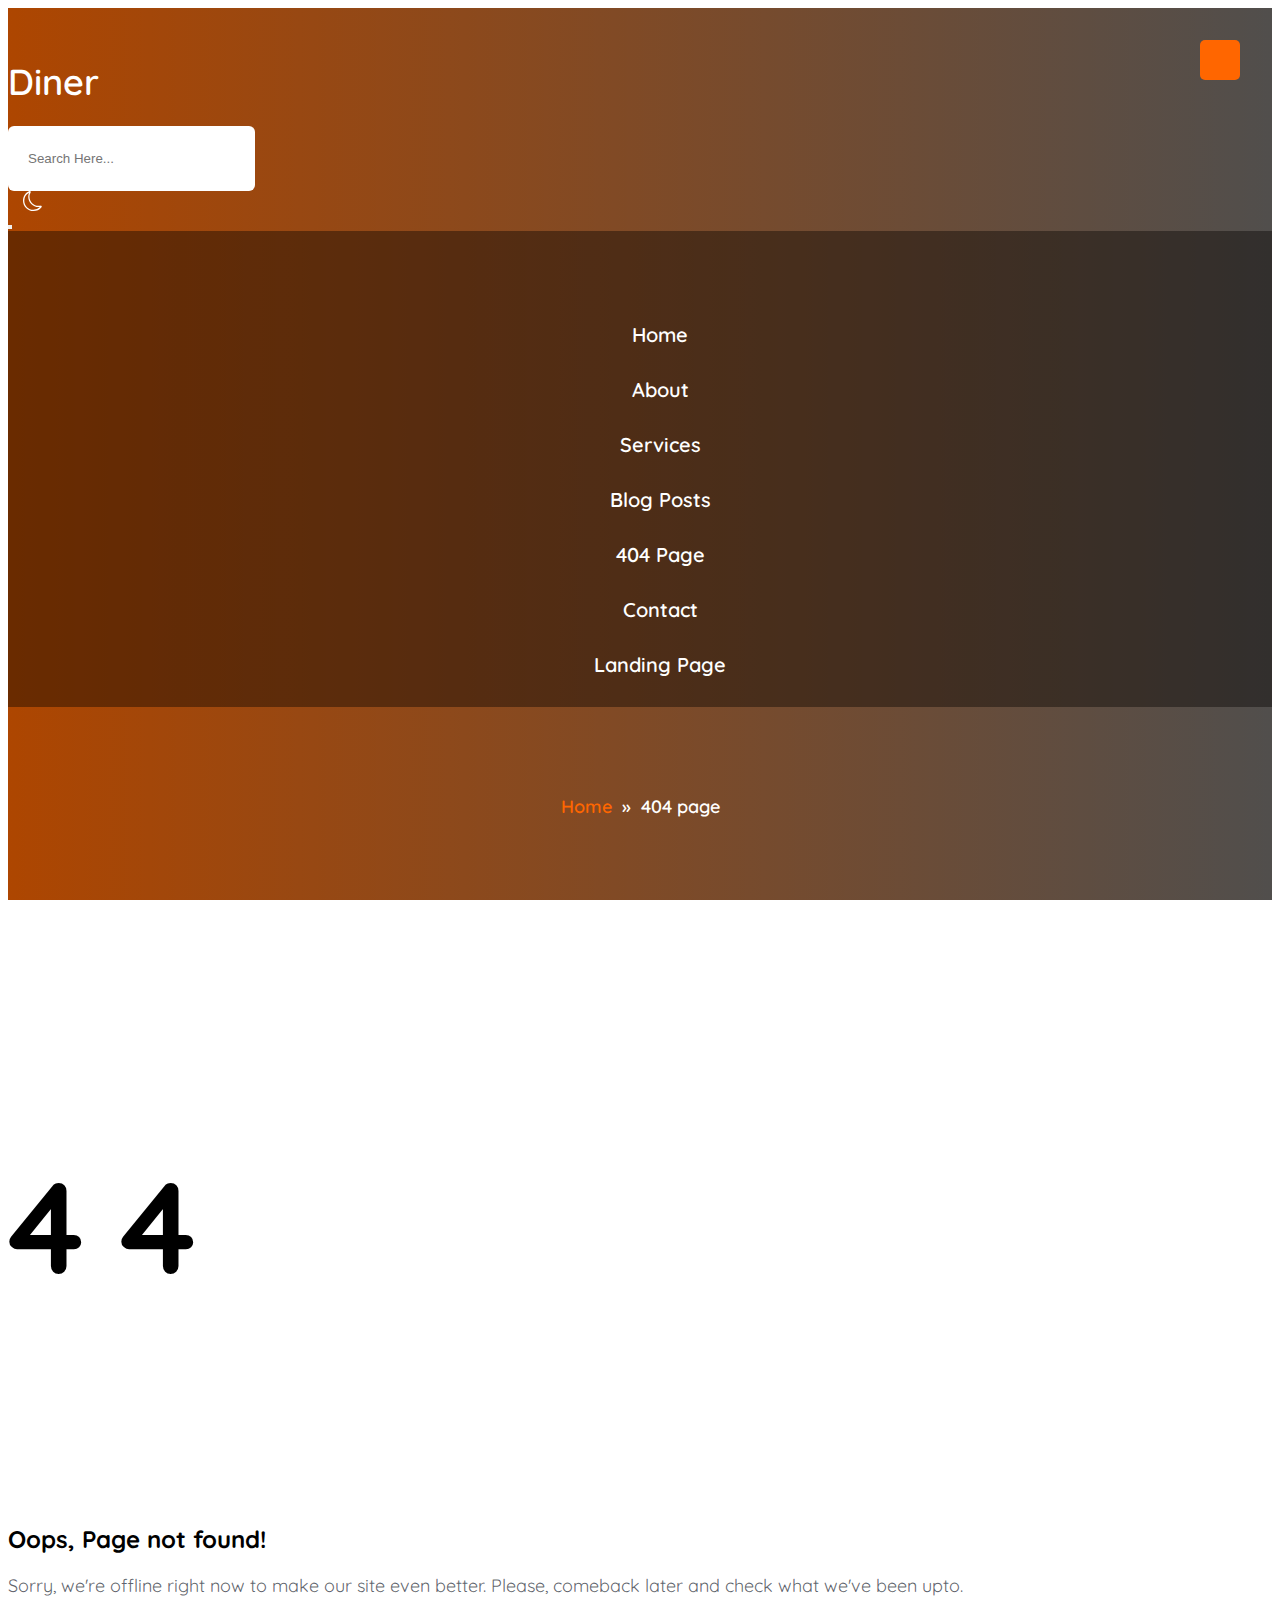
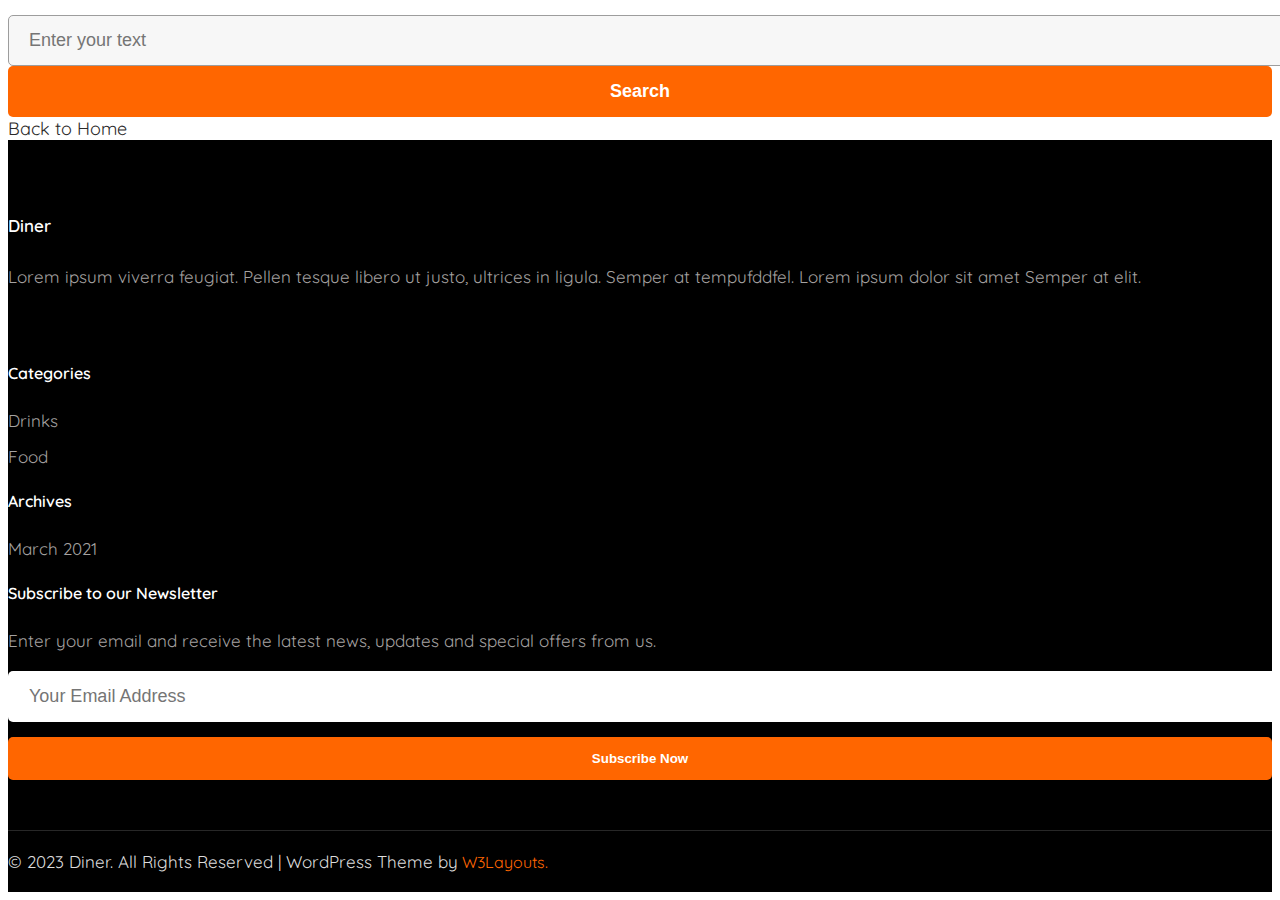
<file: 404page.html>
<!DOCTYPE html>
<html lang="en">
  <head>
    <title>404 Page</title>
    <!-- Required meta tags -->
    <meta charset="utf-8" />
    <meta name="viewport" content="width=device-width, initial-scale=1, shrink-to-fit=no" />
    <!-- FONT AWNSOME -->
    <link
      rel="stylesheet"
      href="https://cdnjs.cloudflare.com/ajax/libs/font-awesome/6.4.2/css/all.min.css"
      integrity="sha512-z3gLpd7yknf1YoNbCzqRKc4qyor8gaKU1qmn+CShxbuBusANI9QpRohGBreCFkKxLhei6S9CQXFEbbKuqLg0DA=="
      crossorigin="anonymous"
      referrerpolicy="no-referrer" />
    <!-- gg font -->
    <link rel="preconnect" href="https://fonts.googleapis.com" />
    <link rel="preconnect" href="https://fonts.gstatic.com" crossorigin />
    <link
      href="https://fonts.googleapis.com/css2?family=Oswald:wght@400;600;700&family=Pacifico&family=Quicksand:wght@300;400;600&family=Roboto:wght@100;300;400;500;700&display=swap"
      rel="stylesheet" />
    <!-- Bootstrap CSS v5.2.1 -->
    <link
      href="https://cdn.jsdelivr.net/npm/bootstrap@5.2.1/dist/css/bootstrap.min.css"
      rel="stylesheet"
      integrity="sha384-iYQeCzEYFbKjA/T2uDLTpkwGzCiq6soy8tYaI1GyVh/UjpbCx/TYkiZhlZB6+fzT"
      crossorigin="anonymous" />
    <link rel="stylesheet" href="./css/404page.css" />
  </head>
  <body class="body_light" id="body">
    <!-- HEADER -->
    <header>
      <div class="container">
        <div class="header_content d-flex justify-content-between">
          <div class="logo">
            <h1><a href="index.html">Diner</a></h1>
          </div>
          <div class="header_right d-flex align-items-center justify-content-between">
            <div class="search-container">
              <form class="d-none-md">
                <label>
                  <input type="text" placeholder="Search Here..." name="search" />
                </label>
                <button type="submit"><i class="fa fa-search"></i></button>
              </form>
            </div>
            <div class="light">
              <svg
                xmlns="http://www.w3.org/2000/svg"
                width="25"
                height="25"
                fill="currentColor"
                class="bi bi-brightness-high fa-sun"
                viewBox="0 0 16 16">
                <path
                  d="M8 11a3 3 0 1 1 0-6 3 3 0 0 1 0 6zm0 1a4 4 0 1 0 0-8 4 4 0 0 0 0 8zM8 0a.5.5 0 0 1 .5.5v2a.5.5 0 0 1-1 0v-2A.5.5 0 0 1 8 0zm0 13a.5.5 0 0 1 .5.5v2a.5.5 0 0 1-1 0v-2A.5.5 0 0 1 8 13zm8-5a.5.5 0 0 1-.5.5h-2a.5.5 0 0 1 0-1h2a.5.5 0 0 1 .5.5zM3 8a.5.5 0 0 1-.5.5h-2a.5.5 0 0 1 0-1h2A.5.5 0 0 1 3 8zm10.657-5.657a.5.5 0 0 1 0 .707l-1.414 1.415a.5.5 0 1 1-.707-.708l1.414-1.414a.5.5 0 0 1 .707 0zm-9.193 9.193a.5.5 0 0 1 0 .707L3.05 13.657a.5.5 0 0 1-.707-.707l1.414-1.414a.5.5 0 0 1 .707 0zm9.193 2.121a.5.5 0 0 1-.707 0l-1.414-1.414a.5.5 0 0 1 .707-.707l1.414 1.414a.5.5 0 0 1 0 .707zM4.464 4.465a.5.5 0 0 1-.707 0L2.343 3.05a.5.5 0 1 1 .707-.707l1.414 1.414a.5.5 0 0 1 0 .708z" />
              </svg>
              <svg
                xmlns="http://www.w3.org/2000/svg"
                width="20"
                height="20"
                fill="currentColor"
                class="bi bi-moon fa-moon"
                viewBox="0 0 16 16">
                <path
                  d="M6 .278a.768.768 0 0 1 .08.858 7.208 7.208 0 0 0-.878 3.46c0 4.021 3.278 7.277 7.318 7.277.527 0 1.04-.055 1.533-.16a.787.787 0 0 1 .81.316.733.733 0 0 1-.031.893A8.349 8.349 0 0 1 8.344 16C3.734 16 0 12.286 0 7.71 0 4.266 2.114 1.312 5.124.06A.752.752 0 0 1 6 .278zM4.858 1.311A7.269 7.269 0 0 0 1.025 7.71c0 4.02 3.279 7.276 7.319 7.276a7.316 7.316 0 0 0 5.205-2.162c-.337.042-.68.063-1.029.063-4.61 0-8.343-3.714-8.343-8.29 0-1.167.242-2.278.681-3.286z" />
              </svg>
            </div>
            <div class="nav_bar_mobile">
              <!-- Button trigger modal -->
              <button
                type="button"
                class="btn"
                data-bs-toggle="modal"
                data-bs-target="#exampleModal">
                <i class="fa-solid fa-bars"></i>
              </button>
              <!-- Modal -->
              <div
                class="modal fade"
                id="exampleModal"
                tabindex="-1"
                aria-labelledby="exampleModalLabel"
                aria-hidden="true">
                <button
                  type="button"
                  class="button_overlay_nav"
                  data-bs-dismiss="modal"
                  aria-label="Close">
                  <i class="fa-solid fa-xmark"></i>
                </button>
                <div class="modal-dialog modal-fullscreen-sm-down">
                  <div class="modal-content">
                    <div class="modal-header">
                      <!-- <h1 class="modal-title fs-5" id="exampleModalLabel">Modal title</h1> -->
                    </div>
                    <div class="modal-body">
                      <ul>
                        <li><a href="index.html">Home</a></li>
                        <li><a href="about.html">About</a></li>
                        <li><a href="services.html">Services</a></li>
                        <li><a href="blog.html">Blog Posts</a></li>
                        <li><a href="404page.html">404 Page</a></li>
                        <li><a href="contact.html">Contact</a></li>
                        <li><a href="landingpage.html">Landing Page</a></li>
                      </ul>
                    </div>
                  </div>
                </div>
              </div>
            </div>
          </div>
        </div>
        <div class="header-text">
          <a href="index.html">Home</a>
          <span>&nbsp;&nbsp;»&nbsp;&nbsp;404 page</span>
        </div>
      </div>
    </header>
    <section>
      <div class="container py-5">
        <div class="found col-xl-10 col-lg-12 col-md-12 mx-auto text-center py-3">
          <h5>
            <b>4 <i class="fa-regular fa-face-frown"></i> 4</b>
          </h5>
          <h2 class="fs-3 py-2"><b>Oops, Page not found!</b></h2>
          <div class="w-100 pb-3">
            <p class="col-xl-7 col-lg-7 col-md-10 col-sm-12 mx-auto desc">
              Sorry, we're offline right now to make our site even better. Please, comeback later
              and check what we've been upto.
            </p>
          </div>
          <div class="col-xl-6 col-lg-6 col-md-9 col-sm-12 mx-auto">
            <div class="row">
              <div class="px-xl-0 col-xl-8 col-lg-8 col-md-8 col-sm-12 pb-3 input-email">
                <input class="fw-semibold" type="email" placeholder="Enter your text" />
              </div>
              <div class=" px-xl-4 col-xl-4 col-lg-4 col-md-4 col-sm-12">
                <button>Search</button>
              </div>
            </div>
          </div>
          <div class="to-home mx-auto mt-3">
            <a href="index.html" title="Back to Home" class="fw-bold"><i class="fa-solid fa-arrow-left pe-2"></i> <span>Back to Home</span></a>
          </div>
        </div>
      </div>
    </section>
    <!-- FOOTER -->
    <footer>
      <div class="container">
        <div class="footer_content">
          <div class="row">
            <div class="mb-md-5 mb-sm-5 mb-lg-0 mb-5 col-12 col-sm-12 col-md-6 col-lg-4">
              <a href="index.html"><h4>Diner</h4></a>
              <p class="mb-4">
                Lorem ipsum viverra feugiat. Pellen tesque libero ut justo, ultrices in ligula.
                Semper at tempufddfel. Lorem ipsum dolor sit amet Semper at elit.
              </p>
              <div class="socials text-center text-sm-center text-lg-start">
                <i class="fa-brands fa-facebook-f"></i>
                <i class="fa-brands fa-twitter"></i>
                <i class="fa-brands fa-instagram"></i>
                <i class="fa-brands fa-linkedin-in"></i>
              </div>
            </div>
            <div class="mb-md-5 mb-sm-5 mb-lg-0 mb-5 col-6 col-sm-6 col-md-6 col-lg-2">
              <h4>Categories</h4>
              <a href="#" class="footer_link">Drinks</a>
              <a href="#" class="footer_link">Food</a>
            </div>
            <div class="mb-md-5 mb-sm-5 mb-lg-0 mb-5 col-6 col-sm-6 col-md-6 col-lg-2">
              <h4>Archives</h4>
              <a href="#" class="footer_link">March 2021</a>
            </div>
            <div class="col-12 col-sm-12 col-md-6 col-lg-4">
              <h4>Subscribe to our Newsletter</h4>
              <p>
                Enter your email and receive the latest news, updates and special offers from us.
              </p>
              <label class="w-100">
                <input type="email" placeholder="Your Email Address" />
              </label>
              <button class="footer_btn">Subscribe Now</button>
            </div>
          </div>
        </div>
      </div>
      <div class="copyright text-sm-center text-md-center text-lg-start text-center">
        <div class="container">
          <p>© 2023 Diner. All Rights Reserved | WordPress Theme by</p>
          <a href="#">W3Layouts.</a>
        </div>
      </div>
    </footer>
    <!-- back to top -->
    <a href="#" title="Back To Top" class="scrollToTop"><i class="fa-solid fa-angle-up"></i></a>
    <!-- Bootstrap JavaScript Libraries -->
    <script
      src="https://cdn.jsdelivr.net/npm/@popperjs/core@2.11.6/dist/umd/popper.min.js"
      integrity="sha384-oBqDVmMz9ATKxIep9tiCxS/Z9fNfEXiDAYTujMAeBAsjFuCZSmKbSSUnQlmh/jp3"
      crossorigin="anonymous"></script>

    <script
      src="https://cdn.jsdelivr.net/npm/bootstrap@5.2.1/dist/js/bootstrap.min.js"
      integrity="sha384-7VPbUDkoPSGFnVtYi0QogXtr74QeVeeIs99Qfg5YCF+TidwNdjvaKZX19NZ/e6oz"
      crossorigin="anonymous"></script>
    <!-- jquery.min -->
    <script
      src="https://cdnjs.cloudflare.com/ajax/libs/jquery/3.7.1/jquery.min.js"
      integrity="sha512-v2CJ7UaYy4JwqLDIrZUI/4hqeoQieOmAZNXBeQyjo21dadnwR+8ZaIJVT8EE2iyI61OV8e6M8PP2/4hpQINQ/g=="
      crossorigin="anonymous"
      referrerpolicy="no-referrer"></script>
    <!-- backtotop -->
    <script>
      $(document).ready(function () {
        //Check to see if the window is top if not then display button
        $(window).scroll(function () {
          if ($(this).scrollTop() > 100) {
            $(".scrollToTop").fadeIn();
          } else {
            $(".scrollToTop").fadeOut();
          }
        });
        //Click event to scroll to top
        $(".scrollToTop").click(function () {
          $("html, body").animate({ scrollTop: 0 }, 100);
          return false;
        });
      });
    </script>
    <!-- Dark Light mode -->
    <script>
      document.querySelector(".light").onclick = function () {
        document.getElementById("body").classList.toggle("body_dark");
      };
    </script>
  </body>
</html>
</file>
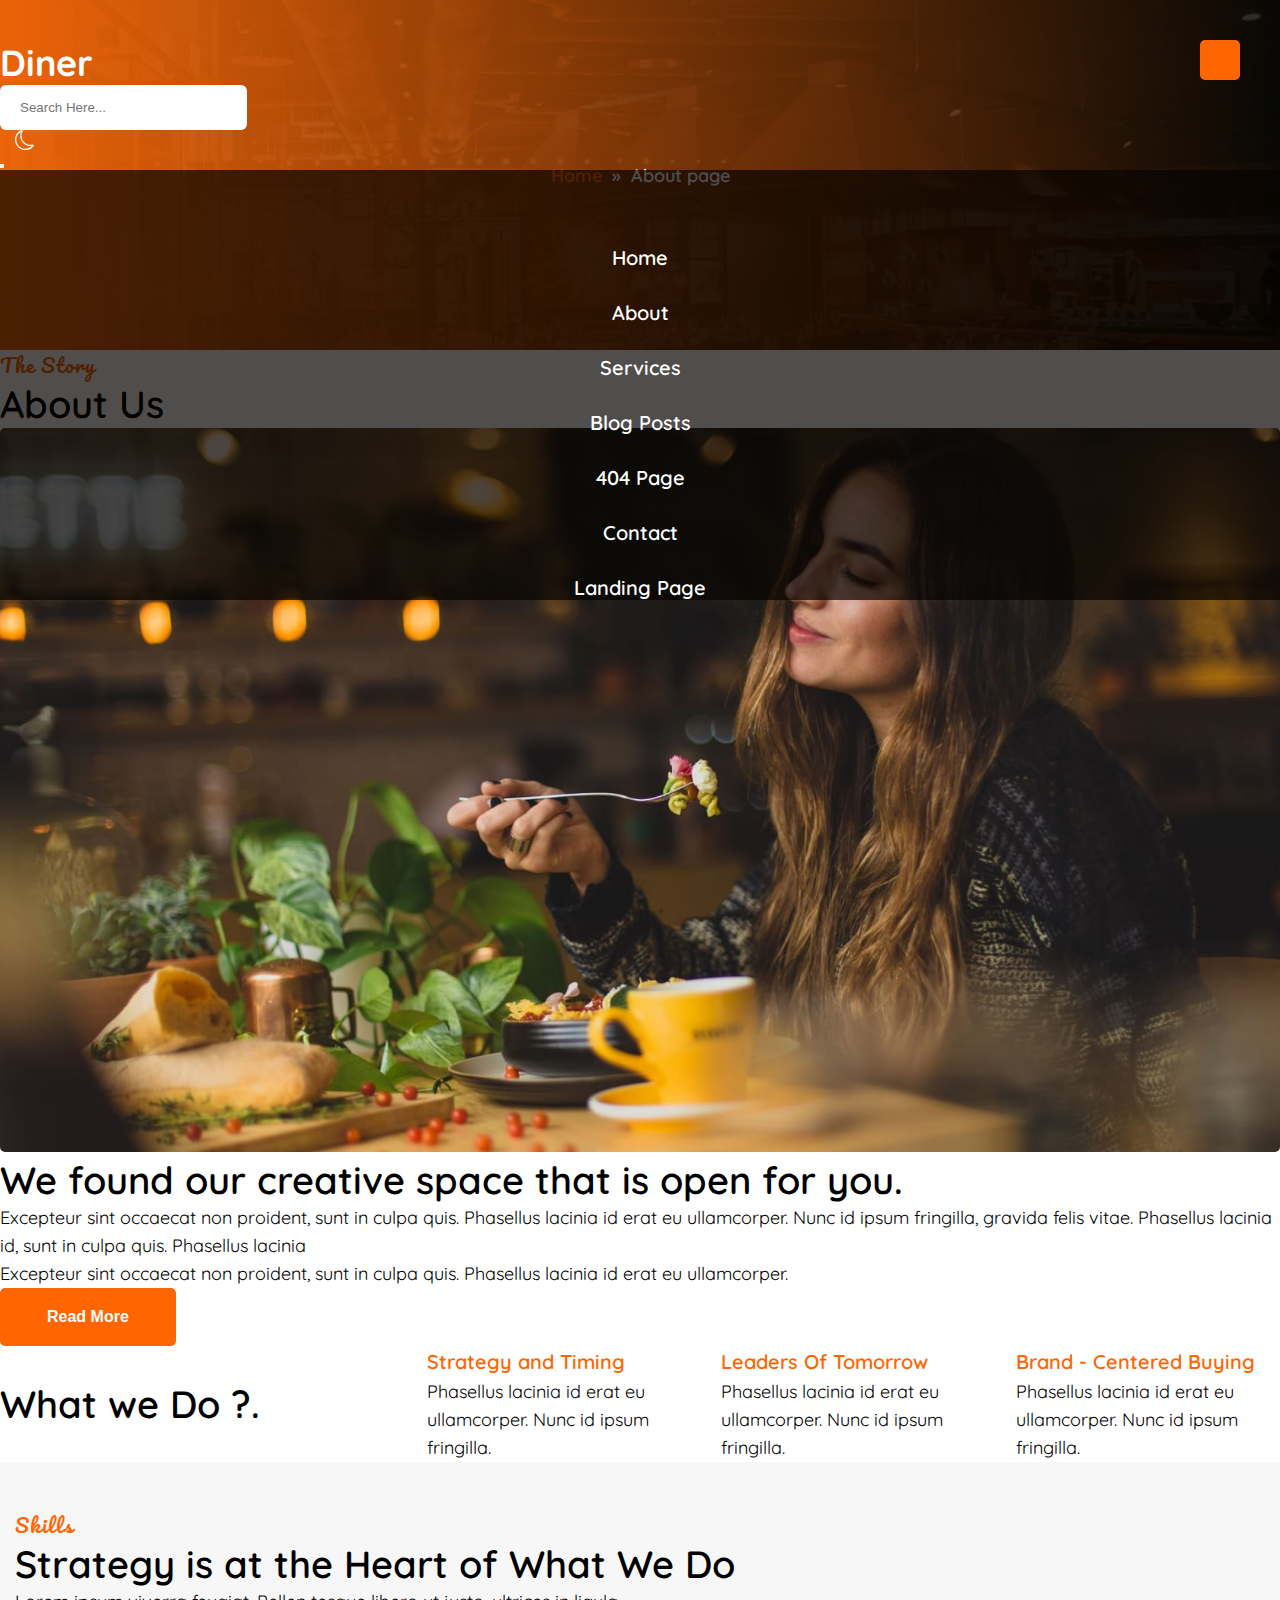
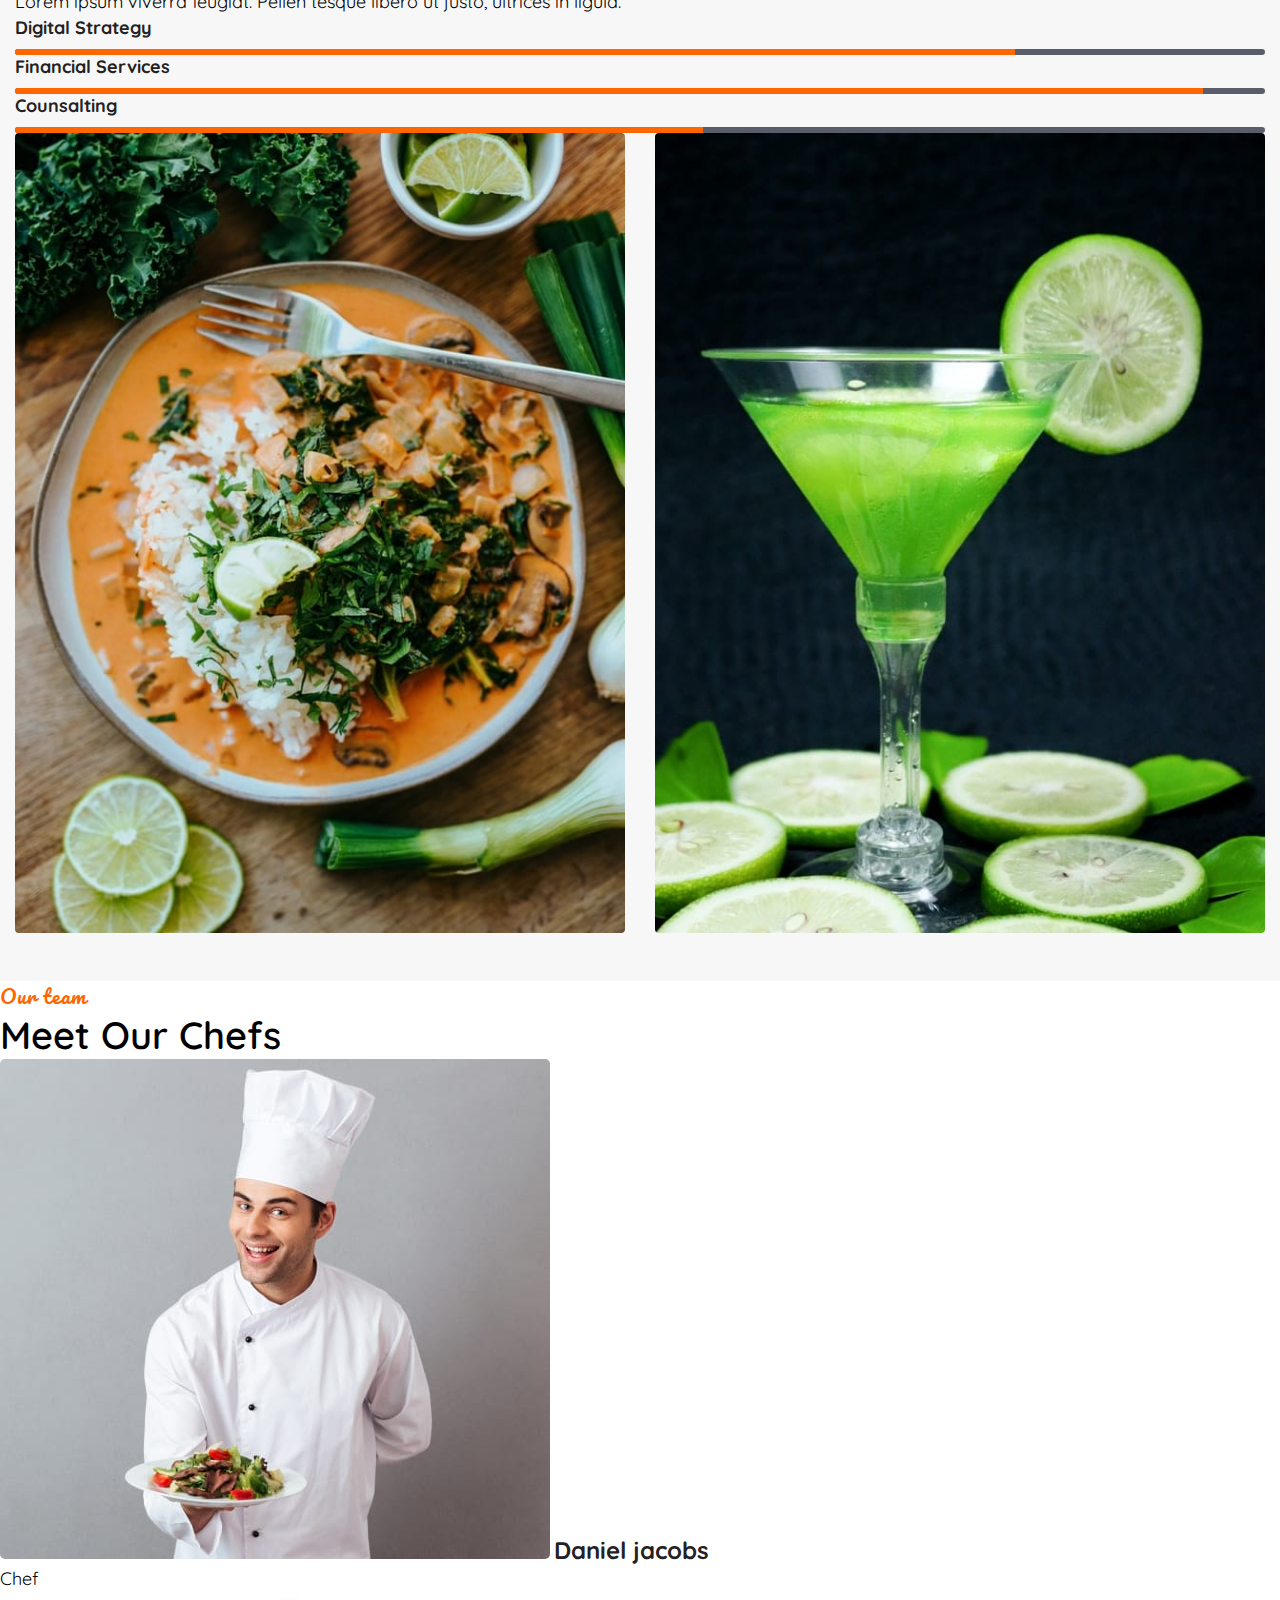
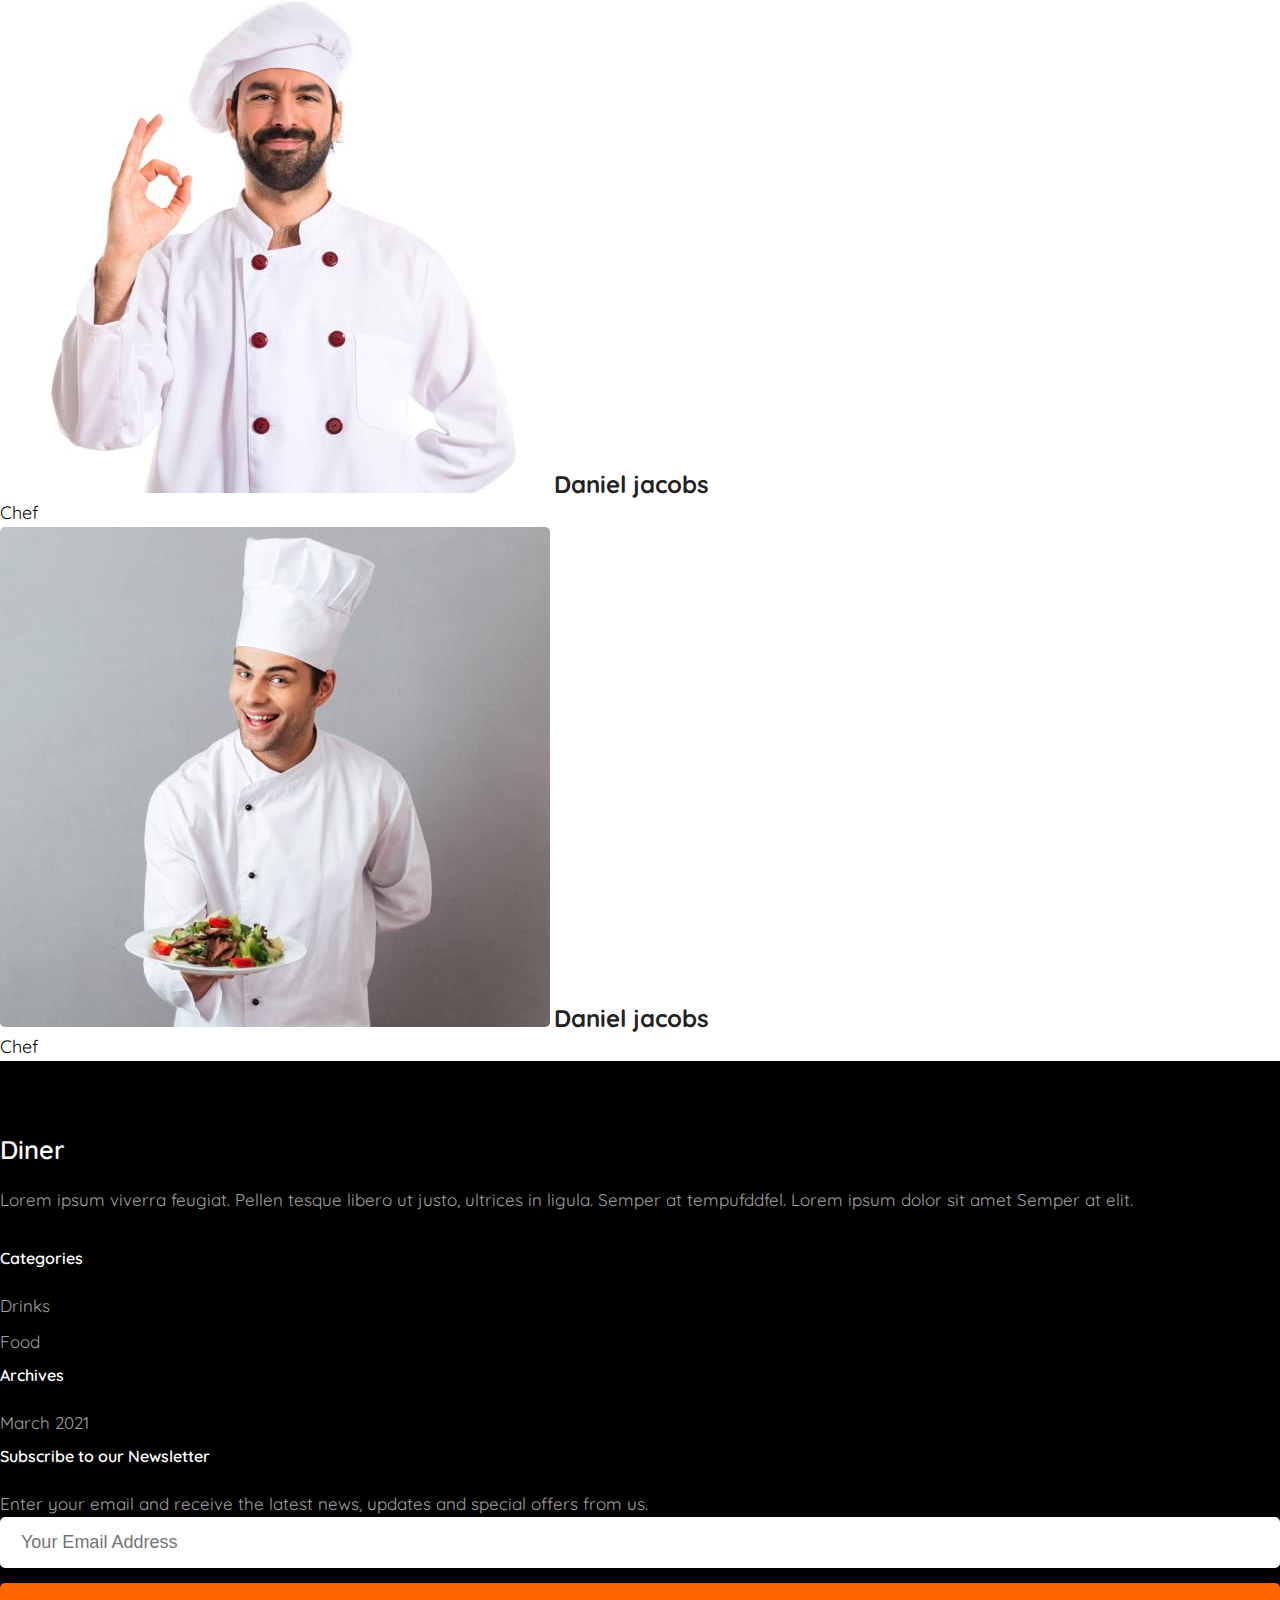
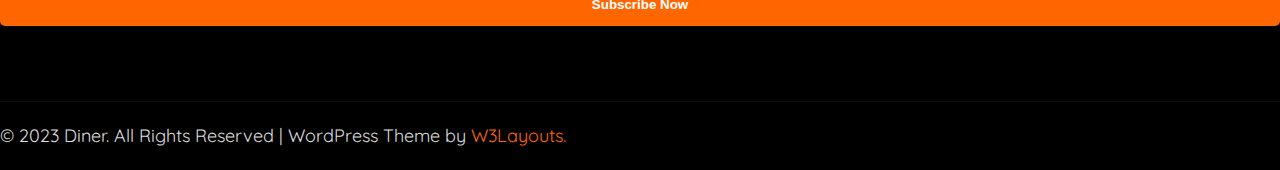
<file: about.html>
<!DOCTYPE html>
<html lang="en">
  <head>
    <title>About</title>
    <!-- Required meta tags -->
    <meta charset="utf-8" />
    <meta name="viewport" content="width=device-width, initial-scale=1, shrink-to-fit=no" />
    <!-- GOOGLE FONT -->
    <link rel="preconnect" href="https://fonts.googleapis.com">
<link rel="preconnect" href="https://fonts.gstatic.com" crossorigin>
<link href="https://fonts.googleapis.com/css2?family=Pacifico&family=Quicksand:wght@300;600;700&display=swap" rel="stylesheet">
     <!-- FONT AWNSOME -->
     <link
     rel="stylesheet"
     href="https://cdnjs.cloudflare.com/ajax/libs/font-awesome/6.4.2/css/all.min.css"
     integrity="sha512-z3gLpd7yknf1YoNbCzqRKc4qyor8gaKU1qmn+CShxbuBusANI9QpRohGBreCFkKxLhei6S9CQXFEbbKuqLg0DA=="
     crossorigin="anonymous"
     referrerpolicy="no-referrer"
   />
    <!-- Bootstrap CSS v5.2.1 -->
    <link
      href="https://cdn.jsdelivr.net/npm/bootstrap@5.2.1/dist/css/bootstrap.min.css"
      rel="stylesheet"
      integrity="sha384-iYQeCzEYFbKjA/T2uDLTpkwGzCiq6soy8tYaI1GyVh/UjpbCx/TYkiZhlZB6+fzT"
      crossorigin="anonymous" />
    <link rel="stylesheet" href="./css/about.css" />
  </head>

  <body class="body_light" id="body">
    <!-- HEADER -->
    <header>
      <div class="container ">
        <div class="header_content d-flex justify-content-between">
          <div class="logo">
            <h1><a href="index.html">Diner</a></h1>
          </div>
          <div class="header_right d-flex align-items-center justify-content-between">
            <div class="search-container  d-none d-sm-block">
              <form>
                <input type="text" placeholder="Search Here..." name="search" />
                <button type="submit"><i class="fa fa-search"></i></button>
              </form>
            </div>
            <div class="light">
              <svg xmlns="http://www.w3.org/2000/svg" width="25" height="25" fill="currentColor" class="bi bi-brightness-high fa-sun" viewBox="0 0 16 16">
                <path d="M8 11a3 3 0 1 1 0-6 3 3 0 0 1 0 6zm0 1a4 4 0 1 0 0-8 4 4 0 0 0 0 8zM8 0a.5.5 0 0 1 .5.5v2a.5.5 0 0 1-1 0v-2A.5.5 0 0 1 8 0zm0 13a.5.5 0 0 1 .5.5v2a.5.5 0 0 1-1 0v-2A.5.5 0 0 1 8 13zm8-5a.5.5 0 0 1-.5.5h-2a.5.5 0 0 1 0-1h2a.5.5 0 0 1 .5.5zM3 8a.5.5 0 0 1-.5.5h-2a.5.5 0 0 1 0-1h2A.5.5 0 0 1 3 8zm10.657-5.657a.5.5 0 0 1 0 .707l-1.414 1.415a.5.5 0 1 1-.707-.708l1.414-1.414a.5.5 0 0 1 .707 0zm-9.193 9.193a.5.5 0 0 1 0 .707L3.05 13.657a.5.5 0 0 1-.707-.707l1.414-1.414a.5.5 0 0 1 .707 0zm9.193 2.121a.5.5 0 0 1-.707 0l-1.414-1.414a.5.5 0 0 1 .707-.707l1.414 1.414a.5.5 0 0 1 0 .707zM4.464 4.465a.5.5 0 0 1-.707 0L2.343 3.05a.5.5 0 1 1 .707-.707l1.414 1.414a.5.5 0 0 1 0 .708z"/>
              </svg>
              <svg xmlns="http://www.w3.org/2000/svg" width="20" height="20" fill="currentColor" class="bi bi-moon fa-moon" viewBox="0 0 16 16">
                <path d="M6 .278a.768.768 0 0 1 .08.858 7.208 7.208 0 0 0-.878 3.46c0 4.021 3.278 7.277 7.318 7.277.527 0 1.04-.055 1.533-.16a.787.787 0 0 1 .81.316.733.733 0 0 1-.031.893A8.349 8.349 0 0 1 8.344 16C3.734 16 0 12.286 0 7.71 0 4.266 2.114 1.312 5.124.06A.752.752 0 0 1 6 .278zM4.858 1.311A7.269 7.269 0 0 0 1.025 7.71c0 4.02 3.279 7.276 7.319 7.276a7.316 7.316 0 0 0 5.205-2.162c-.337.042-.68.063-1.029.063-4.61 0-8.343-3.714-8.343-8.29 0-1.167.242-2.278.681-3.286z"/>
              </svg>
              
            </div>
            <div class="nav_bar_moblie">
              <!-- Button trigger modal -->
              <button
                type="button"
                class="btn"
                data-bs-toggle="modal"
                data-bs-target="#exampleModal"
              >
              <i class="fa-solid fa-bars"></i>
              </button>
              <!-- Modal -->
              <div
                class="modal fade"
                id="exampleModal"
                tabindex="-1"
                aria-labelledby="exampleModalLabel"
                aria-hidden="true"
              >
                <button
                  type="button"
                  class="button_overlay_nav"
                  data-bs-dismiss="modal"
                  aria-label="Close"
                >
                <i class="fa-solid fa-xmark"></i>
                </button>
  
                <div class="modal-dialog modal-fullscreen-sm-down">
                  <div class="modal-content">
                    <div class="modal-header">
                      <!-- <h1 class="modal-title fs-5" id="exampleModalLabel">Modal title</h1> -->
                    </div>
                    <div class="modal-body">
                      <ul>
                        <li><a href="index.html">Home</a></li>
                        <li><a href="about.html">About</a></li>
                        <li><a href="services.html">Services</a></li>
                        <li><a href="blog.html">Blog Posts</a></li>
                        
                        <li><a href="404page.html">404 Page</a></li>

                        <li><a href="contact.html">Contact</a></li>
                        <li><a href="landingpage.html">Landing Page</a></li>
                      </ul>
                    </div>
                  </div>
                </div>
              </div>
            </div>
          </div>
        </div>
      </div>
    </header>
    <section></section>
     <!-- BANNER -->
     <section class="banner">
      <a href="index.html">Home</a>
      <span>&nbsp;&nbsp;»&nbsp;&nbsp;About page</span>
    </section>
    <!-- ABOUT -->
    <section class="about py-5">
      <div class="container  py-lg-5">
        <div class="about_top">
          <h2 class="title">The Story</h2>
          <h3 class="sub_title">About Us</h3>
        </div>
        <div class="about_center py-3">
          <div class="row d-flex align-items-center">
            <div class="col-lg-6 col-md-12 about_left">
              <img src="./images/banner1.jpg" alt="About Us">
            </div>
            <div class="col-lg-6 col-md-12 about_right ps-lg-5 pt-md-5 pt-5">
              <h3 class="sub_title">We found our creative space that is open for you.</h3>
              <p class="py-3">Excepteur sint occaecat non proident, sunt in culpa quis. Phasellus lacinia id erat eu ullamcorper. Nunc id ipsum fringilla, gravida felis vitae. Phasellus lacinia id, sunt in culpa quis. Phasellus lacinia</p>
              <p class="pb-3">Excepteur sint occaecat non proident, sunt in culpa quis. Phasellus lacinia id erat eu ullamcorper.</p>
              <button>Read More <i class="fa-solid fa-chevron-right"></i></button>
            </div>
          </div>
        </div>
        <div class="about_bottom pt-5">
          <div class="about_bottom_container ">
            <div class="about_bottom_item ">
              <h3 class="sub_title">What we Do ?.</h3>
            </div>            
                <div class="about_bottom_item ">
                  <h4> <a href="#">Strategy and Timing</a></h4>
                  <p>Phasellus lacinia id erat eu ullamcorper. Nunc id ipsum fringilla.</p>
                </div>
                <div class="about_bottom_item ">
                  <h4> <a href="#">Leaders Of Tomorrow</a></h4>
                  <p>Phasellus lacinia id erat eu ullamcorper. Nunc id ipsum fringilla.</p>
                </div>
                <div class="about_bottom_item ">
                  <h4> <a href="#">Brand - Centered Buying</a></h4>
                  <p>Phasellus lacinia id erat eu ullamcorper. Nunc id ipsum fringilla.</p>
                </div>      
          </div>
        </div>
      </div>
    </section>
    <!-- SKILL -->
    <section class="skill py-5">
      <div class="container  py-lg-5">
        <div class="row">
          <div class="col-lg-5 pb-5">
            <h2 class="title">Skills</h2>
            <h3 class="sub_title">Strategy is at the Heart of What We Do</h3>
            <p class="py-2">Lorem ipsum viverra feugiat. Pellen tesque libero ut justo, ultrices in ligula.</p>
            <div class="skill_container">
              <div class="skill_item mb-4">
                <h6>Digital Strategy</h6>
                <div class="range">
                  <div class="range_children1"></div>
                </div>
              </div>
              <div class="skill_item mb-4">
                <h6>Financial Services</h6>
                <div class="range">
                  <div class="range_children2"></div>

                </div>
              </div>
              <div class="skill_item">
                <h6>Counsalting</h6>
                <div class="range">
                  <div class="range_children3"></div>

                </div>
              </div>
            </div>
          </div>
          <div class="col-lg-7 ps-lg-5">
            <div class="skill_img">
              <img src="./images/g1.jpg" alt="">
              <img src="./images/g2.jpg" alt="">
            </div>
          </div>
        </div>
      </div>
    </section>
    <!-- TEAM -->
    <section class="team py-5 text-center">
      <div class="container  py-lg-5">
        <h3 class="title">Our team</h3>
        <h2 class="sub_title">Meet Our Chefs
        </h2>
        <div class="row pt-5">
          <div class="col-lg-4 col-md-6 col-sm-6 col-6 team_img"><img src="./images/chef2.jpg" alt="">
            <a href="#" class="team_title">Daniel jacobs
            </a>
            <p class="team_desc">Chef</p>
            <div class="overlay">
              <a href="https://www.facebook.com/w3layouts/"><i class="fa-brands fa-facebook-f"></i></a>
              <a href="https://twitter.com/W3layouts"><i class="fa-brands fa-twitter"></i></a>
              <a href="https://www.instagram.com/w3layouts_/"><i class="fa-brands fa-instagram"></i></a> 
            </div>
          </div>
          <div class="col-lg-4 col-md-6 col-sm-6 col-6 team_img"><img src="./images/chef1.jpg" alt="">
            <a href="#" class="team_title">Daniel jacobs
            </a>
            <p class="team_desc">Chef</p>
            <div class="overlay">
              <a href="https://www.facebook.com/w3layouts/"><i class="fa-brands fa-facebook-f"></i></a>
              <a href="https://twitter.com/W3layouts"><i class="fa-brands fa-twitter"></i></a>
              <a href="https://www.instagram.com/w3layouts_/"><i class="fa-brands fa-instagram"></i></a> 
            </div>
          </div>
          <div class="col-lg-4 col-md-6 mt-lg-0 mt-5 col-sm-6 col-6 mx-auto team_img"><img src="./images/chef2.jpg" alt="">
            <a href="#" class="team_title">Daniel jacobs
            </a>
            <p class="team_desc">Chef</p>
            <div class="overlay_last overlay">
              <a href="https://www.facebook.com/w3layouts/"><i class="fa-brands fa-facebook-f"></i></a>
              <a href="https://twitter.com/W3layouts"><i class="fa-brands fa-twitter"></i></a>
              <a href="https://www.instagram.com/w3layouts_/"><i class="fa-brands fa-instagram"></i></a>     
            </div>
          </div>

        </div>
      </div>
    </section>
    <!-- FOOTER -->
    <footer>
      <div class="container ">
        <div class="footer_content">
          <div class="row">
            <div class="mb-md-5 mb-sm-5 mb-lg-0 mb-5 col-12 col-sm-12 col-md-6 col-lg-4">
              <a href="index.html"> <h2>Diner</h2></a>
              <p class="mb-4">Lorem ipsum viverra feugiat. Pellen tesque libero ut justo, ultrices in ligula. Semper at tempufddfel. Lorem ipsum dolor sit amet Semper at elit.</p>
              <div class="socials text-center text-sm-center text-lg-start ">
                <i class="fa-brands fa-facebook-f"></i>
                <i class="fa-brands fa-twitter"></i>
                <i class="fa-brands fa-instagram"></i>
                <i class="fa-brands fa-linkedin-in"></i>
              </div>
            </div>
            <div class="mb-md-5 mb-sm-5 mb-lg-0 mb-5 col-6 col-sm-6 col-md-6 col-lg-2">
              <h4>Categories</h4>
              <a href="#" class="footer_link">Drinks</a>
              <a href="#" class="footer_link">Food</a>
              
              
            </div>
            <div class="mb-md-5 mb-sm-5 mb-lg-0 mb-5 col-6 col-sm-6 col-md-6 col-lg-2">
              <h4>Archives</h4>
              <a href="#" class="footer_link">March 2021</a>
            </div>
            <div class="col-12 col-sm-12 col-md-6 col-lg-4">
              <h4>Subscribe to our Newsletter</h4>
              <p>Enter your email and receive the latest news, updates and special offers from us.</p>
              <input type="email" placeholder="Your Email Address">
              <button class="footer_btn">Subscribe Now</button>
            </div>

          </div>
        </div>
      </div>
      <div class="copyright text-sm-center text-md-center text-lg-start text-center">
        <div class="container ">
          <p>© 2023 Diner. All Rights Reserved | WordPress Theme by 
            <span>W3Layouts.</span</p>
        </div></div>
    </footer>
    <!-- back to top -->
    <a href="#" title="Back To Top" class="scrollToTop"><i class="fa-solid fa-angle-up"></i></a>
    <!-- Bootstrap JavaScript Libraries -->
    <script
      src="https://cdn.jsdelivr.net/npm/@popperjs/core@2.11.6/dist/umd/popper.min.js"
      integrity="sha384-oBqDVmMz9ATKxIep9tiCxS/Z9fNfEXiDAYTujMAeBAsjFuCZSmKbSSUnQlmh/jp3"
      crossorigin="anonymous"></script>

    <script
      src="https://cdn.jsdelivr.net/npm/bootstrap@5.2.1/dist/js/bootstrap.min.js"
      integrity="sha384-7VPbUDkoPSGFnVtYi0QogXtr74QeVeeIs99Qfg5YCF+TidwNdjvaKZX19NZ/e6oz"
      crossorigin="anonymous"></script>
      <!-- jquery.min -->
    <script
    src="https://cdnjs.cloudflare.com/ajax/libs/jquery/3.7.1/jquery.min.js"
    integrity="sha512-v2CJ7UaYy4JwqLDIrZUI/4hqeoQieOmAZNXBeQyjo21dadnwR+8ZaIJVT8EE2iyI61OV8e6M8PP2/4hpQINQ/g=="
    crossorigin="anonymous"
    referrerpolicy="no-referrer"></script>
       <!-- backtotop -->
    <script>
      $(document).ready(function () {
        //Check to see if the window is top if not then display button
        $(window).scroll(function () {
          if ($(this).scrollTop() > 100) {
            $(".scrollToTop").fadeIn();
          } else {
            $(".scrollToTop").fadeOut();
          }
        });
        //Click event to scroll to top
        $(".scrollToTop").click(function () {
          $("html, body").animate({ scrollTop: 0 }, 100);
          return false;
        });
      });
    </script>
    <!-- Dark/light mode -->
      <script>
        document.querySelector(".light").onclick = function () {
  document.getElementById("body").classList.toggle("body_dark");
};
      </script>
  </body>
</html>
</file>
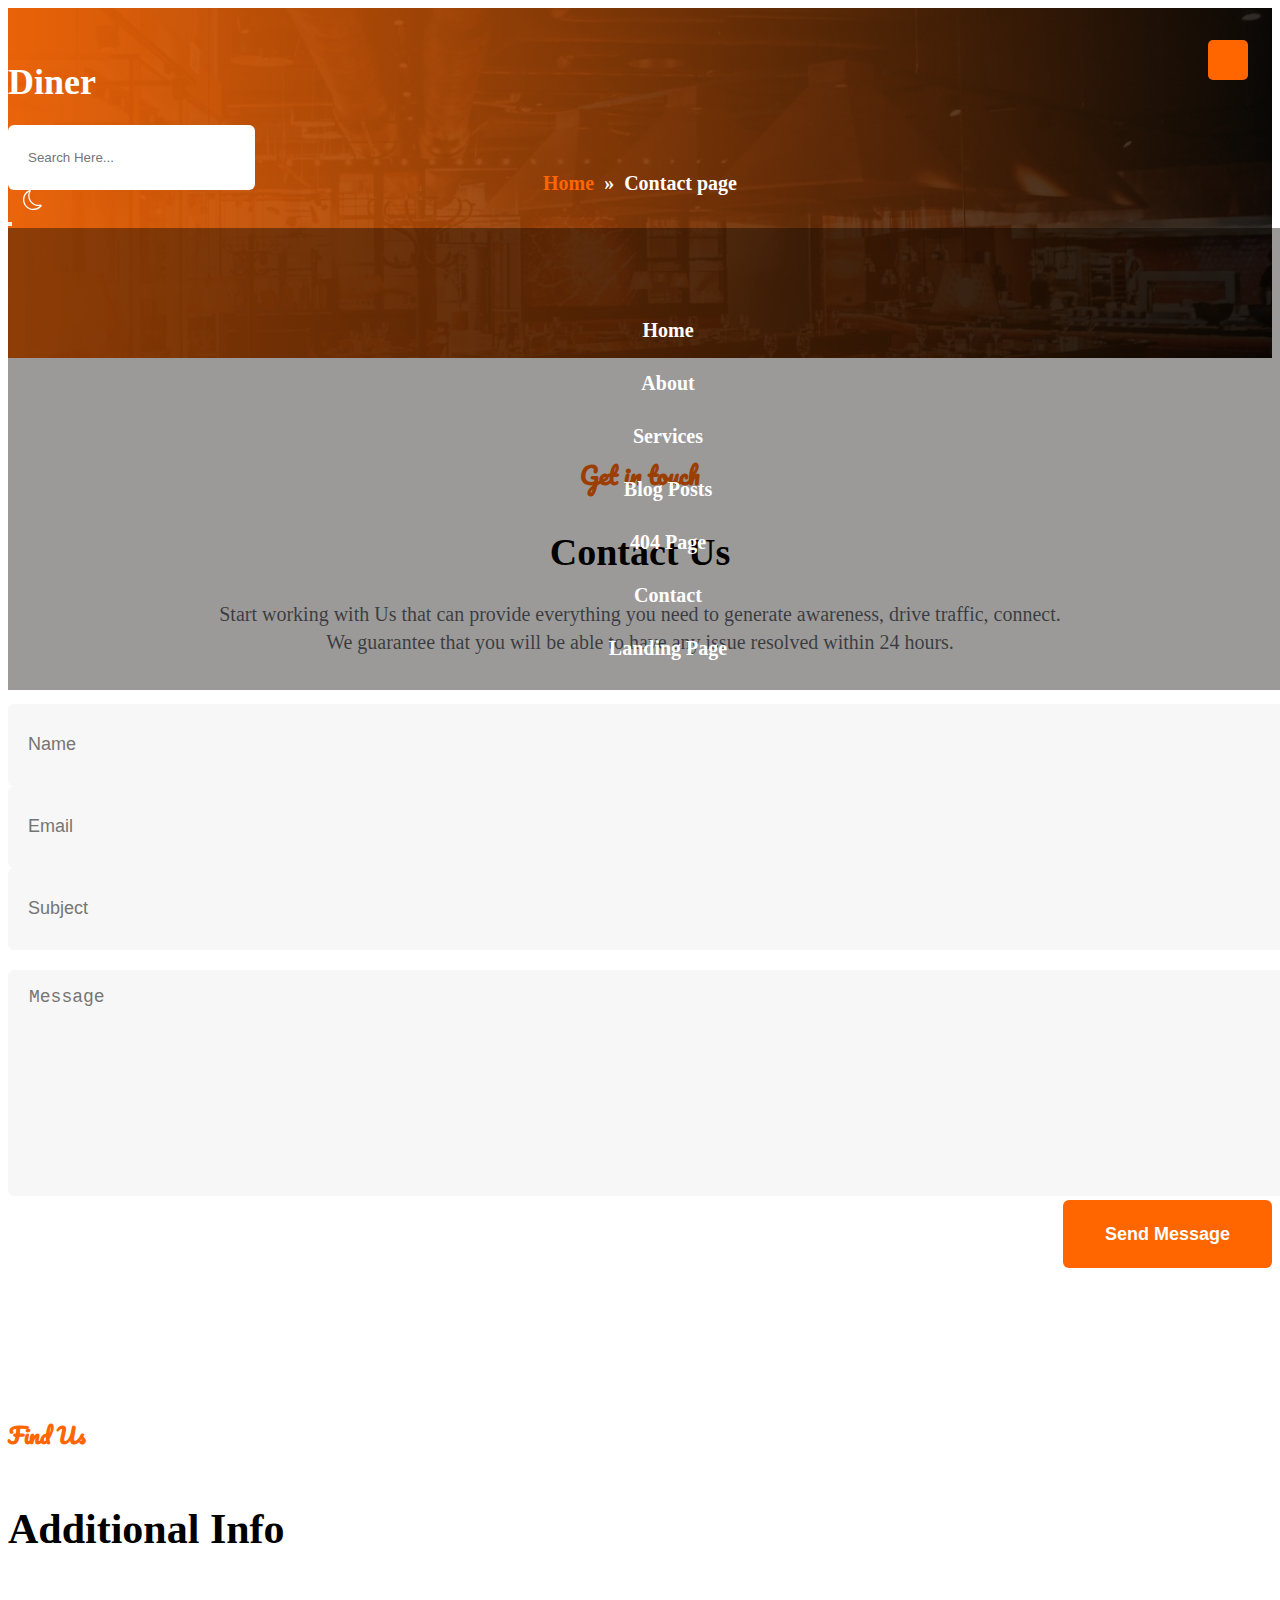
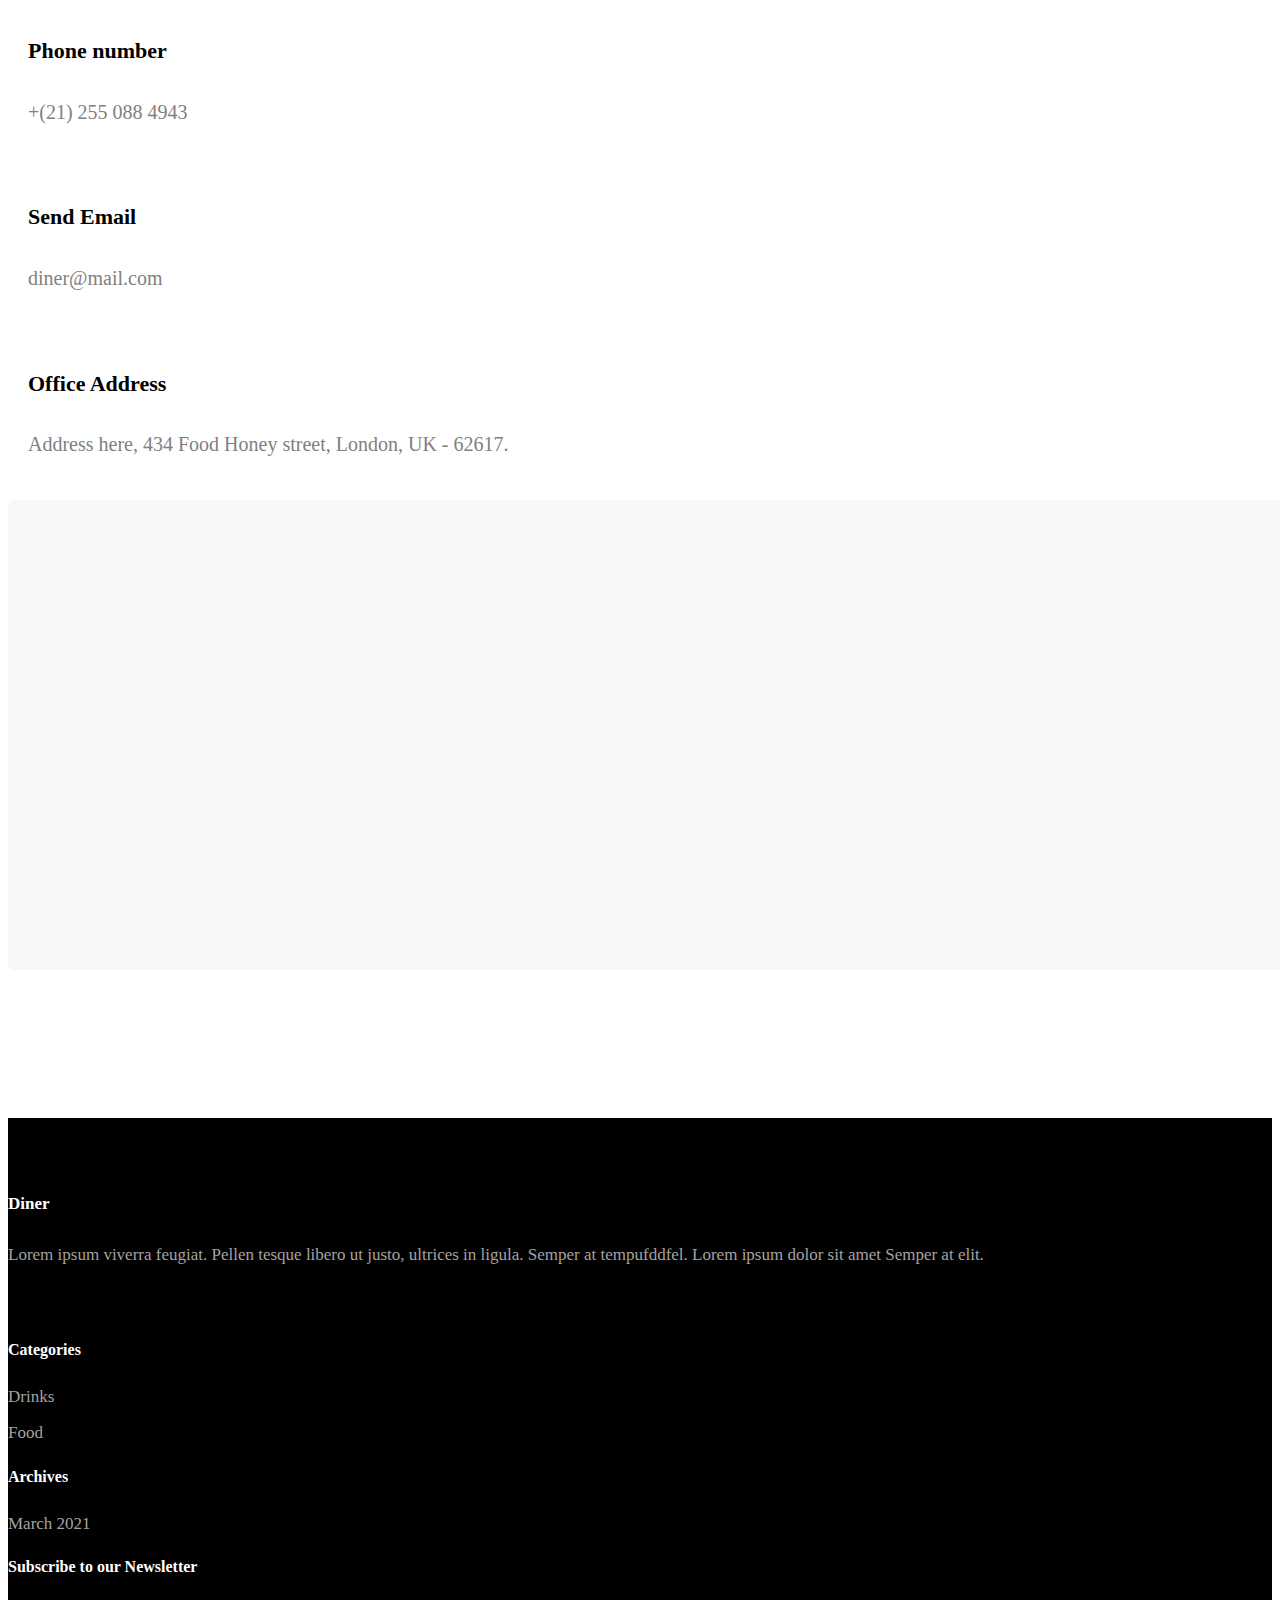
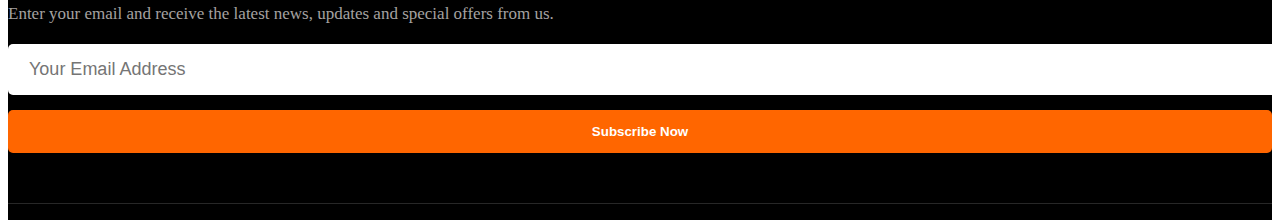
<file: contact.html>
<!DOCTYPE html>
<html lang="en">
  <head>
    <title>Blog</title>
    <!-- Required meta tags -->
    <meta charset="utf-8" />
    <meta name="viewport" content="width=device-width, initial-scale=1, shrink-to-fit=no" />
    <!-- FONT AWNSOME -->
    <link
      rel="stylesheet"
      href="https://cdnjs.cloudflare.com/ajax/libs/font-awesome/6.4.2/css/all.min.css"
      integrity="sha512-z3gLpd7yknf1YoNbCzqRKc4qyor8gaKU1qmn+CShxbuBusANI9QpRohGBreCFkKxLhei6S9CQXFEbbKuqLg0DA=="
      crossorigin="anonymous"
      referrerpolicy="no-referrer" />
    <!-- Bootstrap CSS v5.2.1 -->
    <link
      href="https://cdn.jsdelivr.net/npm/bootstrap@5.2.1/dist/css/bootstrap.min.css"
      rel="stylesheet"
      integrity="sha384-iYQeCzEYFbKjA/T2uDLTpkwGzCiq6soy8tYaI1GyVh/UjpbCx/TYkiZhlZB6+fzT"
      crossorigin="anonymous" />
    <!--google font -->
    <link rel="preconnect" href="https://fonts.googleapis.com">
  <link rel="preconnect" href="https://fonts.gstatic.com" crossorigin>
  <link href="https://fonts.googleapis.com/css2?family=Pacifico&display=swap" rel="stylesheet">
  
    <link rel="stylesheet" href="./css/contact.css" />
  </head>
  <body class="body_light" id="body">

    <!-- HEADER -->
    <header>
      <div class="container">
        <div class="header_content d-flex justify-content-between">
          <div class="logo">
            <h1><a href="index.html">Diner</a></h1>
          </div>
          <div class="header_right d-flex align-items-center justify-content-between">
            <div class="search-container">
              <form class="d-none-md">
                <label>
                  <input type="text" placeholder="Search Here..." name="search" />
                </label>
                <button type="submit"><i class="fa fa-search"></i></button>
              </form>
            </div>
            <div class="light">
              <svg xmlns="http://www.w3.org/2000/svg" width="25" height="25" fill="currentColor" class="bi bi-brightness-high fa-sun" viewBox="0 0 16 16">
                <path d="M8 11a3 3 0 1 1 0-6 3 3 0 0 1 0 6zm0 1a4 4 0 1 0 0-8 4 4 0 0 0 0 8zM8 0a.5.5 0 0 1 .5.5v2a.5.5 0 0 1-1 0v-2A.5.5 0 0 1 8 0zm0 13a.5.5 0 0 1 .5.5v2a.5.5 0 0 1-1 0v-2A.5.5 0 0 1 8 13zm8-5a.5.5 0 0 1-.5.5h-2a.5.5 0 0 1 0-1h2a.5.5 0 0 1 .5.5zM3 8a.5.5 0 0 1-.5.5h-2a.5.5 0 0 1 0-1h2A.5.5 0 0 1 3 8zm10.657-5.657a.5.5 0 0 1 0 .707l-1.414 1.415a.5.5 0 1 1-.707-.708l1.414-1.414a.5.5 0 0 1 .707 0zm-9.193 9.193a.5.5 0 0 1 0 .707L3.05 13.657a.5.5 0 0 1-.707-.707l1.414-1.414a.5.5 0 0 1 .707 0zm9.193 2.121a.5.5 0 0 1-.707 0l-1.414-1.414a.5.5 0 0 1 .707-.707l1.414 1.414a.5.5 0 0 1 0 .707zM4.464 4.465a.5.5 0 0 1-.707 0L2.343 3.05a.5.5 0 1 1 .707-.707l1.414 1.414a.5.5 0 0 1 0 .708z"/>
              </svg>
              <svg xmlns="http://www.w3.org/2000/svg" width="20" height="20" fill="currentColor" class="bi bi-moon fa-moon" viewBox="0 0 16 16">
                <path d="M6 .278a.768.768 0 0 1 .08.858 7.208 7.208 0 0 0-.878 3.46c0 4.021 3.278 7.277 7.318 7.277.527 0 1.04-.055 1.533-.16a.787.787 0 0 1 .81.316.733.733 0 0 1-.031.893A8.349 8.349 0 0 1 8.344 16C3.734 16 0 12.286 0 7.71 0 4.266 2.114 1.312 5.124.06A.752.752 0 0 1 6 .278zM4.858 1.311A7.269 7.269 0 0 0 1.025 7.71c0 4.02 3.279 7.276 7.319 7.276a7.316 7.316 0 0 0 5.205-2.162c-.337.042-.68.063-1.029.063-4.61 0-8.343-3.714-8.343-8.29 0-1.167.242-2.278.681-3.286z"/>
              </svg>
              
            </div>
            <div class="nav_bar_mobile">
              <!-- Button trigger modal -->
              <button
                type="button"
                class="btn"
                data-bs-toggle="modal"
                data-bs-target="#exampleModal">
                <i class="fa-solid fa-bars"></i>
              </button>
              <!-- Modal -->
              <div
                class="modal fade"
                id="exampleModal"
                tabindex="-1"
                aria-labelledby="exampleModalLabel"
                aria-hidden="true">
                <button
                  type="button"
                  class="button_overlay_nav"
                  data-bs-dismiss="modal"
                  aria-label="Close">
                  <i class="fa-solid fa-xmark"></i>
                </button>
                <div class="modal-dialog modal-fullscreen-sm-down">
                  <div class="modal-content">
                    <div class="modal-header">
                      <!-- <h1 class="modal-title fs-5" id="exampleModalLabel">Modal title</h1> -->
                    </div>
                    <div class="modal-body">
                      <ul>
                        <li><a href="index.html">Home</a></li>
                        <li><a href="about.html">About</a></li>
                        <li><a href="services.html">Services</a></li>
                        <li><a href="blog.html">Blog Posts</a></li>
                        <li><a href="404page.html">404 Page</a></li>
                        <li><a href="contact.html">Contact</a></li>
                        <li><a href="landingpage.html">Landing Page</a></li>
                      </ul>
                    </div>
                  </div>
                </div>
              </div>
            </div>
          </div>
        </div>
      </div>
    </header>
    <section></section>
    <!-- BANNER -->
    <section class="banner">
     <a class="banner_respon" href="index.html">Home</a>
     <span class="banner_respon" >&nbsp;&nbsp;»&nbsp;&nbsp;Contact page</span>
    </section>
    <!-- contact -->
    <section class="contact">
      <div class="container">
        <div class="header_title">
          <h2 class="title">Get in touch</h2>
          <h2 class="sub_title">Contact Us</h2>
          <p>Start working with Us that can provide everything you need to generate awareness, drive traffic, connect.
          <br>
          We guarantee that you will be able to have any issue resolved within 24 hours.</p>
        </div>
      <!-- input -->
      <form action="" class="in_form">
        <div class="mb-3 row form_name">
          <!-- item -->
          <div class="col-4">
            <div class="mb-3">
              <input type="text"
                class="form-name" name="" id="" aria-describedby="helpId" placeholder="Name">
            </div>
          </div>
          <!-- item -->
          <div class="col-4">
            <div class="mb-3">
              <input type="text"
                class="form-email" name="" id="" aria-describedby="helpId" placeholder="Email">
            </div>
          </div>
          <!-- item -->
          <div class="col-4">
            <div class="mb-3">
              <input type="text"
                class="form-subject" name="" id="" aria-describedby="helpId" placeholder="Subject">
            </div>
          </div>
        </div>
        <!-- message -->
        <div class="message">
          <div class="mb-3">
            <textarea name="" id="" cols="" rows="" placeholder="Message" class="form-message"></textarea>
        </div>

        <!-- button -->
        <button class="send_message">
          Send Message
        </button>
      </form>
      <!-- map -->
      <div class="about_contact">
        <div class="row">
          <div class="col-12 col-lg-3 contact_left ">
            <div class="ctact_title">
              <h6 >Find Us</h6>
              <h3>Additional Info</h3>
            </div>
            <div class="ctact phone">
              <div class="cont-left">
                <span><i class="fa-solid fa-phone"></i></span>
              </div>
              <div class="cont-right">
                <h5>Phone number</h5>
                <p>+(21) 255 088 4943</p>
              </div>
            </div>

            <div class="ctact email">
              <div class="cont-left">
                <span><i class="fa-solid fa-envelope"></i></span>
              </div>
              <div class="cont-right">
                <h5>Send Email</h5>
                <p>diner@mail.com</p>
              </div>
            </div>
            
            <div class="ctact address">
              <div class="cont-left">
                <span><i class="fa-solid fa-location-dot"></i></span>
              </div>
              <div class="cont-right">
                <h5>Office Address</h5>
                <p>Address here, 434 Food Honey street, London, UK - 62617.</p>
              </div>
            </div>
          </div>
          <div class="col-12 col-lg-9 contact_right">
            <iframe src="https://www.google.com/maps/embed?pb=!1m18!1m12!1m3!1d317718.69319292053!2d-0.3817765050863085!3d51.528307984912544!2m3!1f0!2f0!3f0!3m2!1i1024!2i768!4f13.1!3m3!1m2!1s0x47d8a00baf21de75%3A0x52963a5addd52a99!2sLondon%2C+UK!5e0!3m2!1sen!2spl!4v1562654563739!5m2!1sen!2spl" width="100%" height="450" frameborder="0" style="border: 0px;" allowfullscreen=""></iframe>
          </div>
        </div>
      </div>
    </div>
  </section>
    
   
    <!-- FOOTER -->
    <footer>
      <div class="container">
        <div class="footer_content">
          <div class="row">
            <div class="mb-md-5 mb-sm-5 mb-lg-0 mb-5 col-12 col-sm-12 col-md-6 col-lg-4">
              <a href="index.html"><h4>Diner</h4></a>
              <p class="mb-4">
                Lorem ipsum viverra feugiat. Pellen tesque libero ut justo, ultrices in ligula.
                Semper at tempufddfel. Lorem ipsum dolor sit amet Semper at elit.
              </p>
              <div class="socials text-center text-sm-center text-lg-start">
                <i class="fa-brands fa-facebook-f"></i>
                <i class="fa-brands fa-twitter"></i>
                <i class="fa-brands fa-instagram"></i>
                <i class="fa-brands fa-linkedin-in"></i>
              </div>
            </div>
            <div class="mb-md-5 mb-sm-5 mb-lg-0 mb-5 col-6 col-sm-6 col-md-6 col-lg-2">
              <h4>Categories</h4>
              <a href="#" class="footer_link">Drinks</a>
              <a href="#" class="footer_link">Food</a>
            </div>
            <div class="mb-md-5 mb-sm-5 mb-lg-0 mb-5 col-6 col-sm-6 col-md-6 col-lg-2">
              <h4>Archives</h4>
              <a href="#" class="footer_link">March 2021</a>
            </div>
            <div class="col-12 col-sm-12 col-md-6 col-lg-4">
              <h4>Subscribe to our Newsletter</h4>
              <p>
                Enter your email and receive the latest news, updates and special offers from us.
              </p>
              <label class="w-100">
                <input type="email" placeholder="Your Email Address" />
              </label>
              <button class="footer_btn">Subscribe Now</button>
            </div>
          </div>
        </div>
      </div>
      <div class="copyright text-sm-center text-md-center text-lg-start text-center">
        <div class="container">
          <p>© 2023 Diner. All Rights Reserved | WordPress Theme by</p>
          <a href="#">W3Layouts.</a>
        </div>
      </div>
    </footer>
    <!-- back to top -->
    <a href="#" title="Back To Top" class="scrollToTop"><i class="fa-solid fa-angle-up"></i></a>
    <!-- Bootstrap JavaScript Libraries -->
    <script
      src="https://cdn.jsdelivr.net/npm/@popperjs/core@2.11.6/dist/umd/popper.min.js"
      integrity="sha384-oBqDVmMz9ATKxIep9tiCxS/Z9fNfEXiDAYTujMAeBAsjFuCZSmKbSSUnQlmh/jp3"
      crossorigin="anonymous"></script>

    <script
      src="https://cdn.jsdelivr.net/npm/bootstrap@5.2.1/dist/js/bootstrap.min.js"
      integrity="sha384-7VPbUDkoPSGFnVtYi0QogXtr74QeVeeIs99Qfg5YCF+TidwNdjvaKZX19NZ/e6oz"
      crossorigin="anonymous"></script>
    <!-- jquery.min -->
    <script
      src="https://cdnjs.cloudflare.com/ajax/libs/jquery/3.7.1/jquery.min.js"
      integrity="sha512-v2CJ7UaYy4JwqLDIrZUI/4hqeoQieOmAZNXBeQyjo21dadnwR+8ZaIJVT8EE2iyI61OV8e6M8PP2/4hpQINQ/g=="
      crossorigin="anonymous"
      referrerpolicy="no-referrer"></script>
    <!-- backtotop -->
    <script>
      $(document).ready(function () {
        //Check to see if the window is top if not then display button
        $(window).scroll(function () {
          if ($(this).scrollTop() > 100) {
            $(".scrollToTop").fadeIn();
          } else {
            $(".scrollToTop").fadeOut();
          }
        });
        //Click event to scroll to top
        $(".scrollToTop").click(function () {
          $("html, body").animate({ scrollTop: 0 }, 100);
          return false;
        });
      });
    </script>
    <!-- Dark Light mode -->
    <script>
      document.querySelector(".light").onclick = function () {
        document.getElementById("body").classList.toggle("body_dark");
      };   
            </script>
  </body>
</html>
</file>
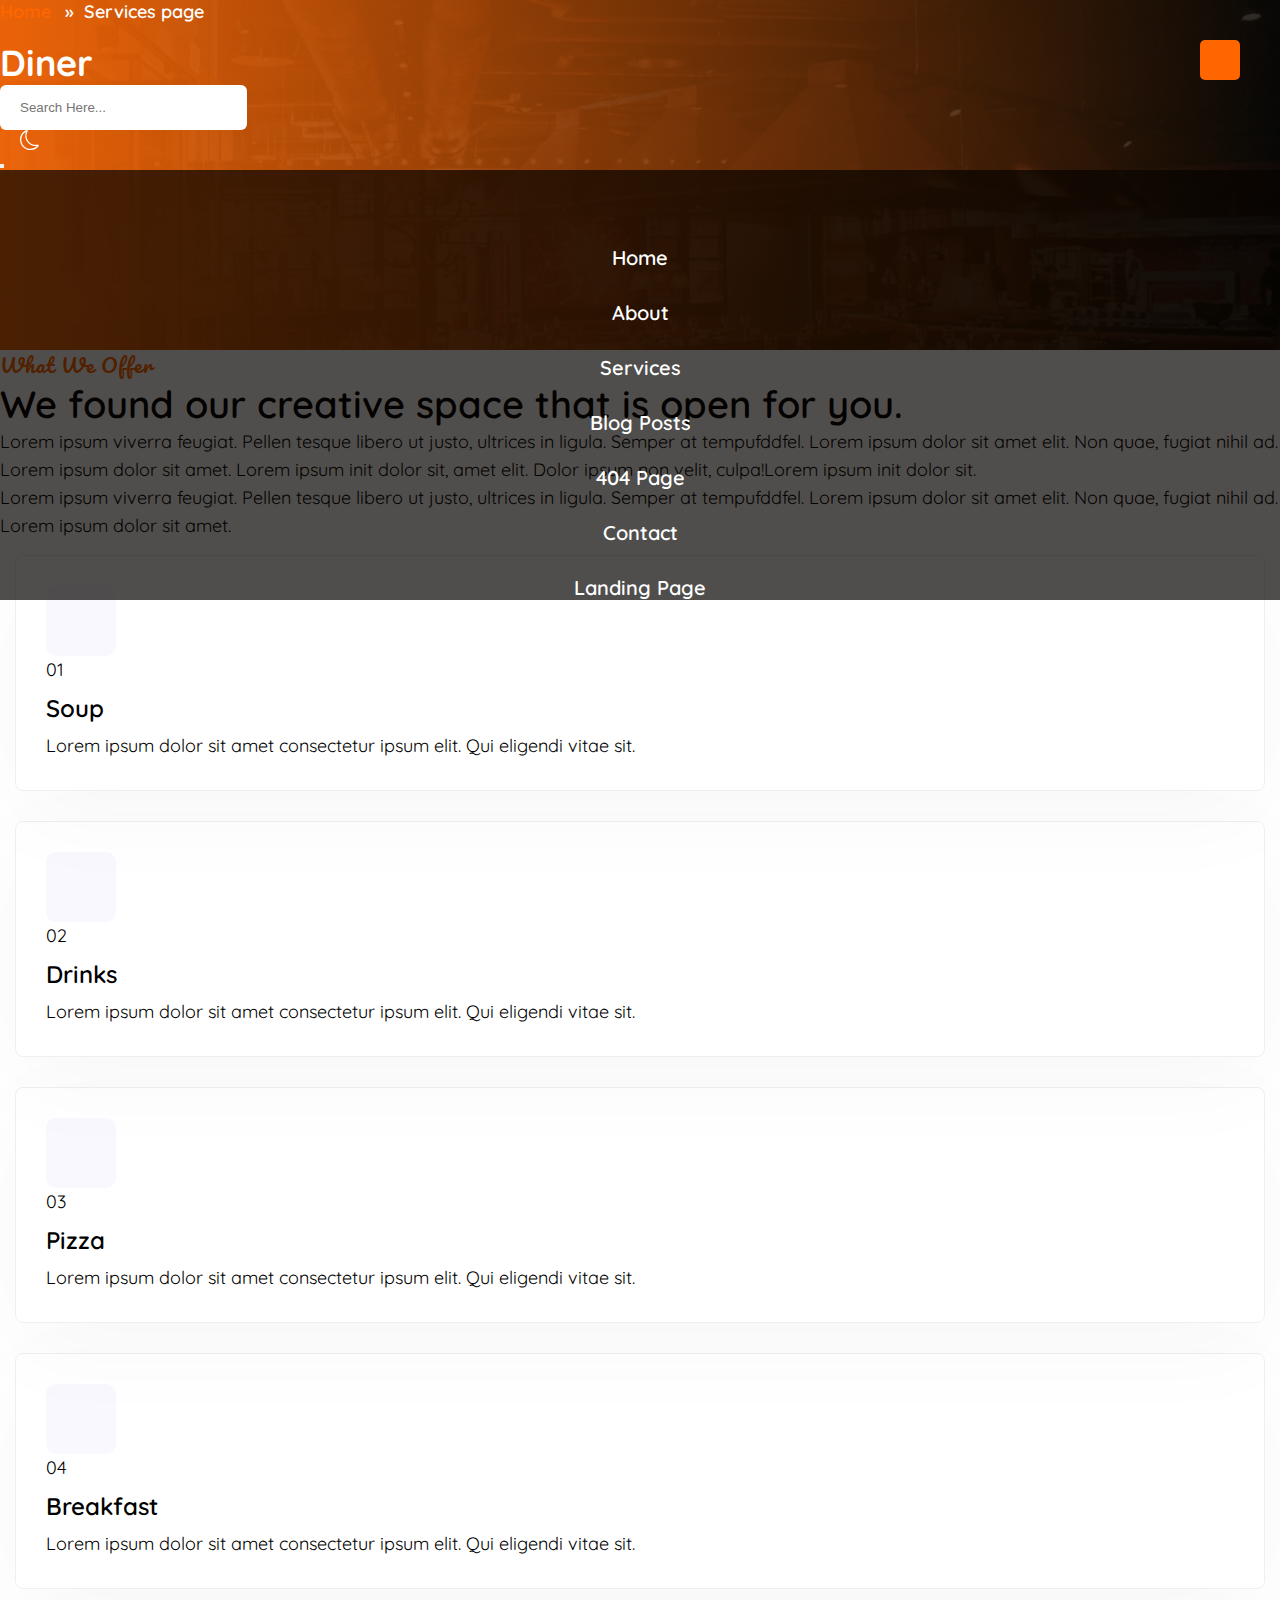
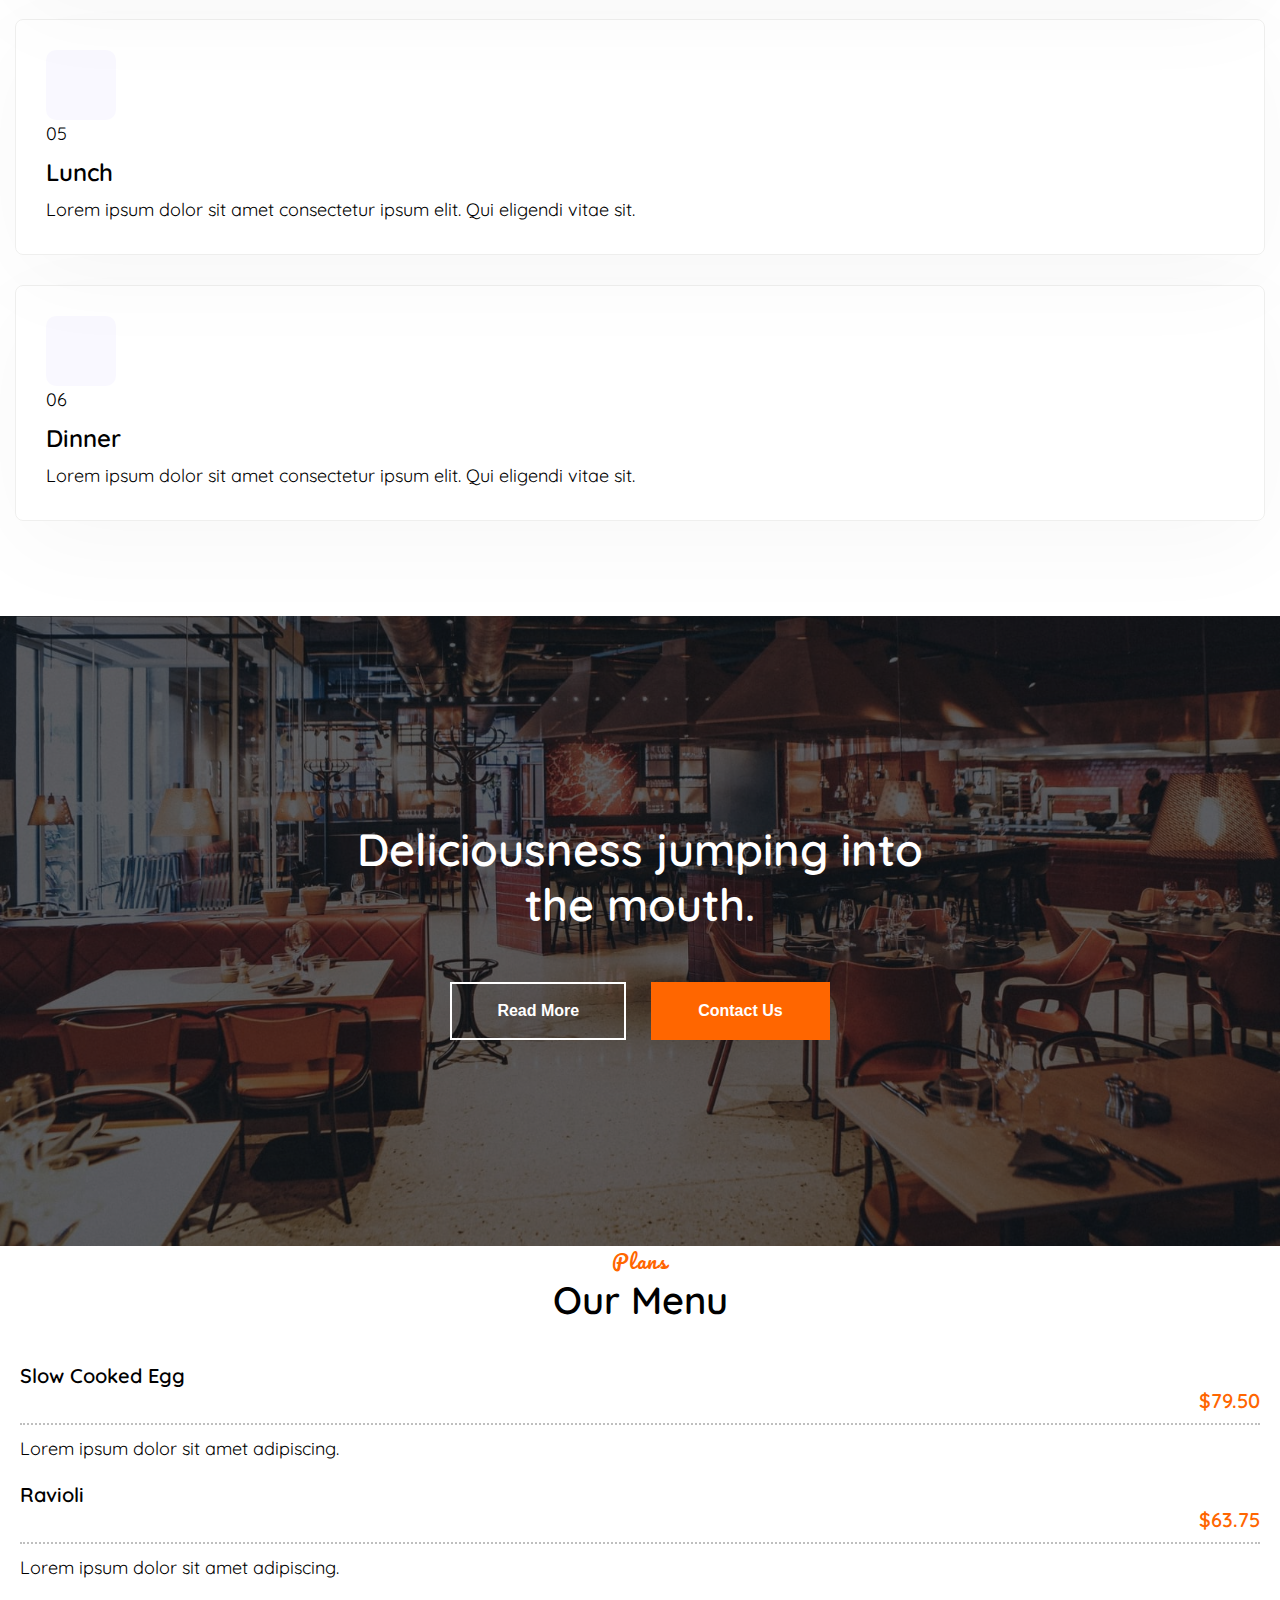
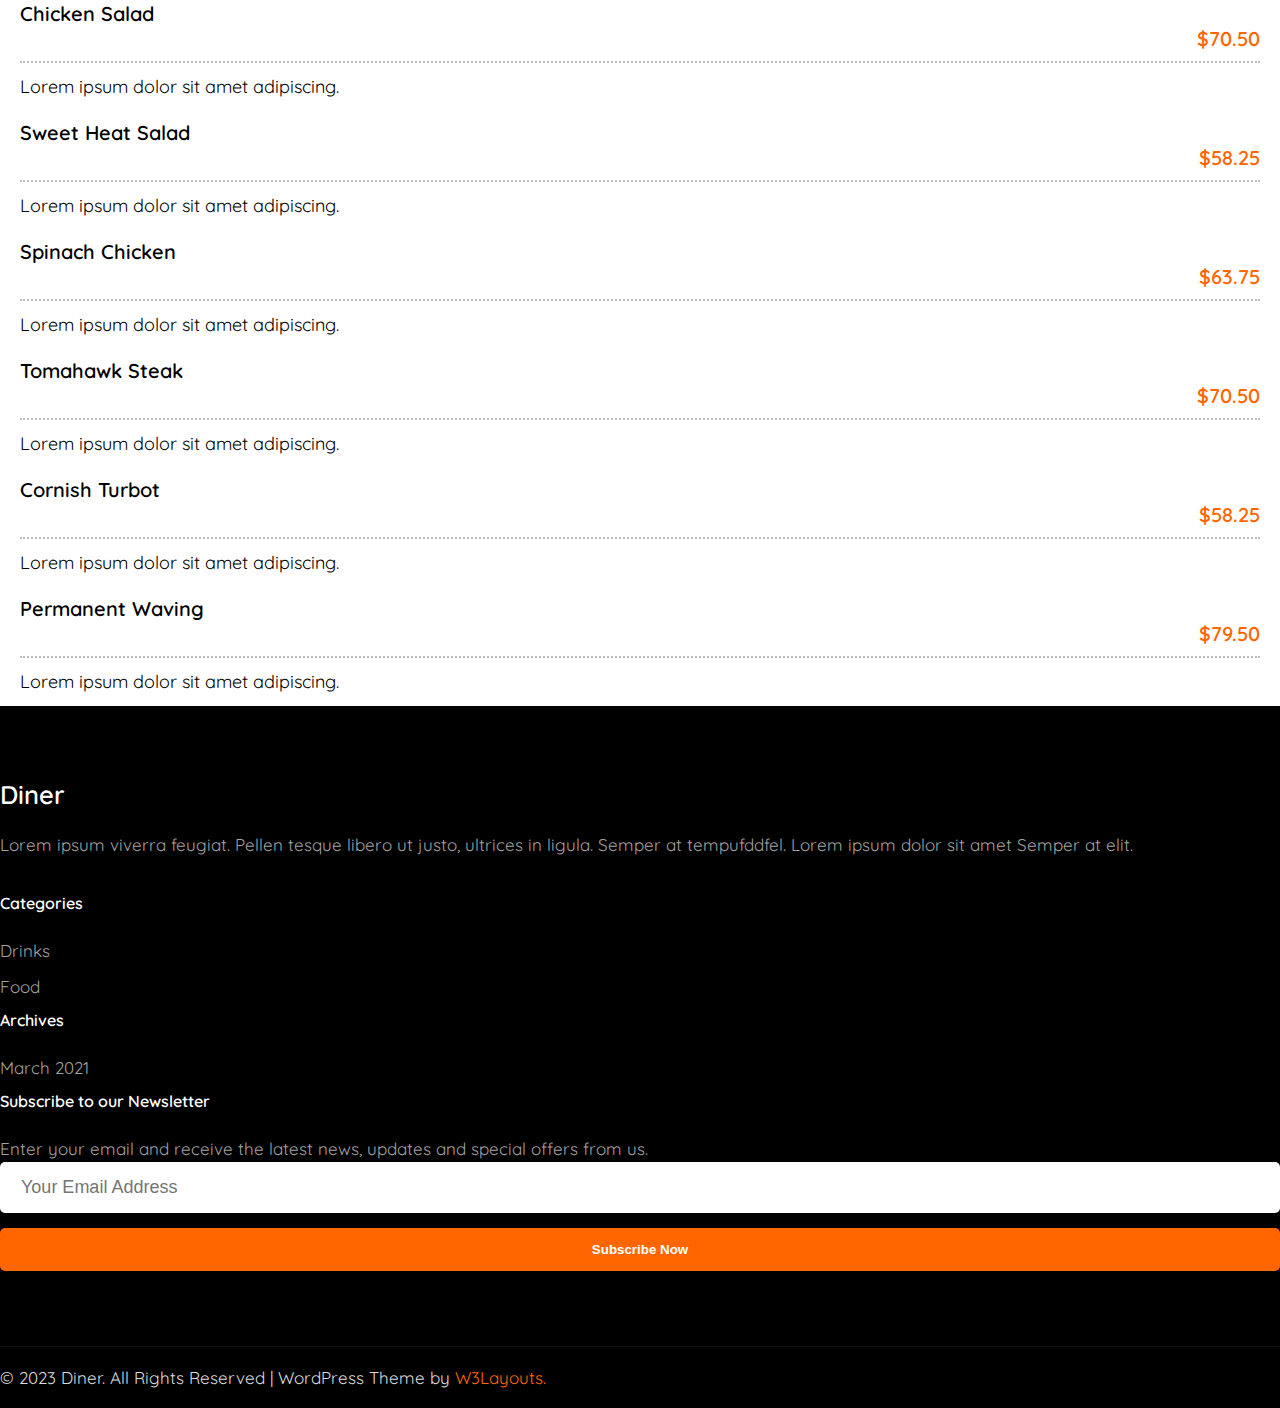
<file: services.html>
<!DOCTYPE html>
<html lang="en">
  <head>
    <title>Services</title>
    <!-- Required meta tags -->
    <meta charset="utf-8" />
    <meta name="viewport" content="width=device-width, initial-scale=1, shrink-to-fit=no" />
    <!-- GOOGLE FONT -->
    <link rel="preconnect" href="https://fonts.googleapis.com">
<link rel="preconnect" href="https://fonts.gstatic.com" crossorigin>
<link href="https://fonts.googleapis.com/css2?family=Pacifico&family=Quicksand:wght@300;600;700&display=swap" rel="stylesheet">
     <!-- FONT AWNSOME -->
     <link
     rel="stylesheet"
     href="https://cdnjs.cloudflare.com/ajax/libs/font-awesome/6.4.2/css/all.min.css"
     integrity="sha512-z3gLpd7yknf1YoNbCzqRKc4qyor8gaKU1qmn+CShxbuBusANI9QpRohGBreCFkKxLhei6S9CQXFEbbKuqLg0DA=="
     crossorigin="anonymous"
     referrerpolicy="no-referrer"
   />
    <!-- Bootstrap CSS v5.2.1 -->
    <link
      href="https://cdn.jsdelivr.net/npm/bootstrap@5.2.1/dist/css/bootstrap.min.css"
      rel="stylesheet"
      integrity="sha384-iYQeCzEYFbKjA/T2uDLTpkwGzCiq6soy8tYaI1GyVh/UjpbCx/TYkiZhlZB6+fzT"
      crossorigin="anonymous" />
      <!-- <link rel="stylesheet" href="./css/style.css"> -->
    <link rel="stylesheet" href="./css/services.css" />
  </head>

  <body class="body_light" id="body">
    <!-- HEADER -->
    <header>
      <div class="container">
        <div class="header_content d-flex justify-content-between">
          <div class="logo">
            <h1><a href="index.html">Diner</a></h1>
          </div>
          <div class="header_right d-flex align-items-center justify-content-between">
            <div class="search-container  d-none d-sm-block">
              <form>
                <input type="text" placeholder="Search Here..." name="search" />
                <button><i class="fa fa-search"></i></button>
              </form>
            </div>
            
            <div class="light">
              <svg xmlns="http://www.w3.org/2000/svg" width="25" height="25" fill="currentColor" class="bi bi-brightness-high fa-sun" viewBox="0 0 16 16">
                <path d="M8 11a3 3 0 1 1 0-6 3 3 0 0 1 0 6zm0 1a4 4 0 1 0 0-8 4 4 0 0 0 0 8zM8 0a.5.5 0 0 1 .5.5v2a.5.5 0 0 1-1 0v-2A.5.5 0 0 1 8 0zm0 13a.5.5 0 0 1 .5.5v2a.5.5 0 0 1-1 0v-2A.5.5 0 0 1 8 13zm8-5a.5.5 0 0 1-.5.5h-2a.5.5 0 0 1 0-1h2a.5.5 0 0 1 .5.5zM3 8a.5.5 0 0 1-.5.5h-2a.5.5 0 0 1 0-1h2A.5.5 0 0 1 3 8zm10.657-5.657a.5.5 0 0 1 0 .707l-1.414 1.415a.5.5 0 1 1-.707-.708l1.414-1.414a.5.5 0 0 1 .707 0zm-9.193 9.193a.5.5 0 0 1 0 .707L3.05 13.657a.5.5 0 0 1-.707-.707l1.414-1.414a.5.5 0 0 1 .707 0zm9.193 2.121a.5.5 0 0 1-.707 0l-1.414-1.414a.5.5 0 0 1 .707-.707l1.414 1.414a.5.5 0 0 1 0 .707zM4.464 4.465a.5.5 0 0 1-.707 0L2.343 3.05a.5.5 0 1 1 .707-.707l1.414 1.414a.5.5 0 0 1 0 .708z"/>
              </svg>
              <svg xmlns="http://www.w3.org/2000/svg" width="20" height="20" fill="currentColor" class="bi bi-moon fa-moon" viewBox="0 0 16 16">
                <path d="M6 .278a.768.768 0 0 1 .08.858 7.208 7.208 0 0 0-.878 3.46c0 4.021 3.278 7.277 7.318 7.277.527 0 1.04-.055 1.533-.16a.787.787 0 0 1 .81.316.733.733 0 0 1-.031.893A8.349 8.349 0 0 1 8.344 16C3.734 16 0 12.286 0 7.71 0 4.266 2.114 1.312 5.124.06A.752.752 0 0 1 6 .278zM4.858 1.311A7.269 7.269 0 0 0 1.025 7.71c0 4.02 3.279 7.276 7.319 7.276a7.316 7.316 0 0 0 5.205-2.162c-.337.042-.68.063-1.029.063-4.61 0-8.343-3.714-8.343-8.29 0-1.167.242-2.278.681-3.286z"/>
              </svg>
              
            </div>
            
            <div class="nav_bar_moblie">
              <!-- Button trigger modal -->
              <button
                type="button"
                class="btn"
                data-bs-toggle="modal"
                data-bs-target="#exampleModal"
              >
              <i class="fa-solid fa-bars"></i>
              </button>
              <!-- Modal -->
              <div
                class="modal fade"
                id="exampleModal"
                tabindex="-1"
                aria-labelledby="exampleModalLabel"
                aria-hidden="true"
              >
                <button
                  type="button"
                  class="button_overlay_nav"
                  data-bs-dismiss="modal"
                  aria-label="Close"
                >
                <i class="fa-solid fa-xmark"></i>
                </button>
  
                <div class="modal-dialog modal-fullscreen-sm-down">
                  <div class="modal-content">
                    <div class="modal-header">
                      <!-- <h1 class="modal-title fs-5" id="exampleModalLabel">Modal title</h1> -->
                    </div>
                    <div class="modal-body">
                      <ul>
                        <li><a href="index.html">Home</a></li>
                        <li><a href="about.html">About</a></li>
                        <li><a href="services.html">Services</a></li>
                        <li><a href="blog.html">Blog Posts</a></li>
                        <li><a href="404page.html">404 Page</a></li>
                        <li><a href="contact.html">Contact</a></li>
                        <li><a href="landingpage.html">Landing Page</a></li>
                      </ul>
                    </div>
                  </div>
                </div>
              </div>
            </div>
          </div>
        </div>
      </div>
    </header>
    <!-- BANNER -->
    <section class="banner d-flex justify-content-center align-items-center">
      <a href="index.html">Home</a>
      <span>&nbsp;&nbsp;»&nbsp;&nbsp;Services page</span>
    </section>
    <!-- OFFER -->
    <section class="offer py-5">
      <div class="container">
        <div class="offer_top py-md-5">
          <div class="row">
            <div class="col-lg-5"> <div class="offer_left pb-md-5">
              <h2 class="title">What We Offer</h2>
              <h3 class="sub_title">We found our creative space that is open for you.</h3>
            </div></div>
            <div class="col-lg-7">
              <div class="offer_right pb-md-5">
                <p>Lorem ipsum viverra feugiat. Pellen tesque libero ut justo, ultrices in ligula. Semper at tempufddfel. Lorem ipsum dolor sit amet elit. Non quae, fugiat nihil ad. Lorem ipsum dolor sit amet. Lorem ipsum init dolor sit, amet elit. Dolor ipsum non velit, culpa!Lorem ipsum init dolor sit.</p>
                <p>Lorem ipsum viverra feugiat. Pellen tesque libero ut justo, ultrices in ligula. Semper at tempufddfel. Lorem ipsum dolor sit amet elit. Non quae, fugiat nihil ad. Lorem ipsum dolor sit amet.</p>
              </div>
            </div>
          </div>
         
        
        </div>
      </div>
      <div class="container">
        <div class="offer_center">
          <div class="row">
            <div class="offer_item col-lg-4 col-md-6 col-sm-12">
              <div class="offer_item_container">
                <div class="offer_item_top d-flex  align-items-center">
                  <div class="offer_item_icon">
                  <i class="fa-solid fa-users"></i>
                  </div>
                  <div class="offer_item_text">
                    <p>01</p>
                    <h4>Soup</h4>
                  </div>
                </div>
                <p>Lorem ipsum dolor sit amet consectetur ipsum elit. Qui eligendi vitae sit.
                </p>
              </div>
              
            </div>
            <div class="offer_item col-lg-4 col-md-6 col-sm-12">
              <div class="offer_item_container">
                <div class="offer_item_top d-flex align-items-center">
                  <div class="offer_item_icon">
                  <i class="fa-solid fa-shield-halved"></i>

                  </div>
                  <div class="offer_item_text">
                    <p>02</p>
                    <h4>Drinks</h4>
                  </div>
                </div>
                <p>Lorem ipsum dolor sit amet consectetur ipsum elit. Qui eligendi vitae sit.
                </p>
              </div>
              
            </div>
            <div class="offer_item col-lg-4 col-md-6 col-sm-12">
              <div class="offer_item_container">
                <div class="offer_item_top d-flex  align-items-center">
                  <div class="offer_item_icon">
                  <i class="fa-solid fa-temperature-high"></i>

                  </div>
                  <div class="offer_item_text">
                    <p>03</p>
                    <h4>Pizza</h4>
                  </div>
                </div>
                <p>Lorem ipsum dolor sit amet consectetur ipsum elit. Qui eligendi vitae sit.
                </p>
              </div>
              
            </div>
          <div class="offer_item col-lg-4 col-md-6 col-sm-12">
            <div class="offer_item_container">
              <div class="offer_item_top d-flex  align-items-center">
                <div class="offer_item_icon">
                  <i class="fa-solid fa-hands-asl-interpreting"></i>

                </div>
                <div class="offer_item_text">
                  <p>04</p>
                  <h4>Breakfast</h4>
                </div>
              </div>
              <p>Lorem ipsum dolor sit amet consectetur ipsum elit. Qui eligendi vitae sit.
              </p>
            </div>
            
          </div>
          <div class="offer_item col-lg-4 col-md-6 col-sm-12">
            <div class="offer_item_container">
              <div class="offer_item_top d-flex  align-items-center">
                <div class="offer_item_icon">
                  <i class="fa-solid fa-paintbrush"></i>

                </div>
                <div class="offer_item_text">
                  <p>05</p>
                  <h4>Lunch</h4>
                </div>
              </div>
              <p>Lorem ipsum dolor sit amet consectetur ipsum elit. Qui eligendi vitae sit.
              </p>
            </div>
            
          </div>
          <div class="offer_item col-lg-4 col-md-6 col-sm-12">
            <div class="offer_item_container">
              <div class="offer_item_top d-flex  align-items-center">
                <div class="offer_item_icon">
                  <i class="fa-solid fa-eraser"></i>

                </div>
                <div class="offer_item_text">
                  <p>06</p>
                  <h4>Dinner</h4>
                </div>
              </div>
              <p>Lorem ipsum dolor sit amet consectetur ipsum elit. Qui eligendi vitae sit.
              </p>
            </div>
            
          </div>

          </div>
        </div>
      </div>
        <div class="offer_bottom">
          <h3>Deliciousness jumping into the mouth.</h3>
          <div class="btn_group">
            <button class="btn btn_white">Read More <i class="fa-solid fa-chevron-right"></i></button>
            <button class="btn btn_orange">Contact Us <i class="fa-solid fa-chevron-right"></i></button>
          </div>
          
        </div>
    </section>
    <!-- PLANS -->
    <section class="plans py-5">
      <div class="container">
        <div class="plans_title">
          <h2 class="title">Plans</h2>
          <h3 class="sub_title">Our Menu</h3>
        </div>
        <div class="row menu">
          <div class="col-lg-6">
            <div class="menu_item">
              <div class="row border_bottom">
                <div class="col-8 menu_item_name">Slow Cooked Egg</div>
                <div class="col-4 menu_item_price">$79.50</div>
              </div>
              <div class="menu_item_desc row">Lorem ipsum dolor sit amet adipiscing.

</div>
            </div>
            <div class="menu_item">
              <div class="row border_bottom">
                <div class="col-8 menu_item_name">Ravioli</div>
                <div class="col-4 menu_item_price">$63.75</div>
              </div>
              <div class="menu_item_desc row">Lorem ipsum dolor sit amet adipiscing.

</div>
            </div>
            <div class="menu_item">
              <div class="row border_bottom">
                <div class="col-8 menu_item_name">Chicken Salad</div>
                <div class="col-4 menu_item_price">$70.50</div>
              </div>
              <div class="menu_item_desc row">Lorem ipsum dolor sit amet adipiscing.

</div>
            </div>
            <div class="menu_item">
              <div class="row border_bottom">
                <div class="col-8 menu_item_name">Sweet Heat Salad</div>
                <div class="col-4 menu_item_price">$58.25</div>
              </div>
              <div class="menu_item_desc row">Lorem ipsum dolor sit amet adipiscing.

</div>
            </div>
           
          </div>
          <div class="col-lg-6 ">
            <div class="menu_item">
              <div class="row border_bottom">
                <div class="col-8 menu_item_name">Spinach Chicken</div>
                <div class="col-4 menu_item_price">$63.75</div>
              </div>
              <div class="menu_item_desc row">Lorem ipsum dolor sit amet adipiscing.

</div>
            </div>
            <div class="menu_item">
              <div class="row border_bottom">
                <div class="col-8 menu_item_name">Tomahawk Steak</div>
                <div class="col-4 menu_item_price">$70.50</div>
              </div>
              <div class="menu_item_desc row">Lorem ipsum dolor sit amet adipiscing.

</div>
            </div>
            <div class="menu_item">
              <div class="row border_bottom">
                <div class="col-8 menu_item_name">Cornish Turbot</div>
                <div class="col-4 menu_item_price">$58.25</div>
              </div>
              <div class="menu_item_desc row">Lorem ipsum dolor sit amet adipiscing.

</div>
            </div>
            <div class="menu_item">
              <div class="row border_bottom">
                <div class="col-8 menu_item_name">Permanent Waving</div>
                <div class="col-4 menu_item_price">$79.50</div>
              </div>
              <div class="menu_item_desc row">Lorem ipsum dolor sit amet adipiscing.

</div>
            </div>
          </div>
        </div>
      </div>
    </section>
    <!-- FOOTER -->
    <footer>
      <div class="container">
        <div class="footer_content">
          <div class="row">
            <div class="mb-md-5 mb-sm-5 mb-lg-0 mb-5 col-12 col-sm-12 col-md-6 col-lg-4">
              <a href="index.html"> <h2>Diner</h2></a>
              <p class="mb-4">Lorem ipsum viverra feugiat. Pellen tesque libero ut justo, ultrices in ligula. Semper at tempufddfel. Lorem ipsum dolor sit amet Semper at elit.</p>
              <div class="socials text-center text-sm-center text-lg-start ">
                <i class="fa-brands fa-facebook-f"></i>
                <i class="fa-brands fa-twitter"></i>
                <i class="fa-brands fa-instagram"></i>
                <i class="fa-brands fa-linkedin-in"></i>
              </div>
            </div>
            <div class="mb-md-5 mb-sm-5 mb-lg-0 mb-5 col-6 col-sm-6 col-md-6 col-lg-2">
              <h4>Categories</h4>
              <a href="#" class="footer_link">Drinks</a>
              <a href="#" class="footer_link">Food</a>
              
              
            </div>
            <div class="mb-md-5 mb-sm-5 mb-lg-0 mb-5 col-6 col-sm-6 col-md-6 col-lg-2">
              <h4>Archives</h4>
              <a href="#" class="footer_link">March 2021</a>
            </div>
            <div class="col-12 col-sm-12 col-md-6 col-lg-4">
              <h4>Subscribe to our Newsletter</h4>
              <p>Enter your email and receive the latest news, updates and special offers from us.</p>
              <input type="email" placeholder="Your Email Address">
              <button class="footer_btn">Subscribe Now</button>
            </div>

          </div>
        </div>
      </div>
      <div class="copyright text-sm-center text-md-center text-lg-start text-center">
        <div class="container">
          <p>© 2023 Diner. All Rights Reserved | WordPress Theme by 
            <span>W3Layouts.</span</p>
        </div></div>
    </footer>
    <!-- back to top -->
    <a href="#" title="Back To Top" class="scrollToTop"><i class="fa-solid fa-angle-up"></i></a>
    <!-- Bootstrap JavaScript Libraries -->
    <script
      src="https://cdn.jsdelivr.net/npm/@popperjs/core@2.11.6/dist/umd/popper.min.js"
      integrity="sha384-oBqDVmMz9ATKxIep9tiCxS/Z9fNfEXiDAYTujMAeBAsjFuCZSmKbSSUnQlmh/jp3"
      crossorigin="anonymous"></script>

    <script
      src="https://cdn.jsdelivr.net/npm/bootstrap@5.2.1/dist/js/bootstrap.min.js"
      integrity="sha384-7VPbUDkoPSGFnVtYi0QogXtr74QeVeeIs99Qfg5YCF+TidwNdjvaKZX19NZ/e6oz"
      crossorigin="anonymous"></script>
      <!-- jquery.min -->
    <script
    src="https://cdnjs.cloudflare.com/ajax/libs/jquery/3.7.1/jquery.min.js"
    integrity="sha512-v2CJ7UaYy4JwqLDIrZUI/4hqeoQieOmAZNXBeQyjo21dadnwR+8ZaIJVT8EE2iyI61OV8e6M8PP2/4hpQINQ/g=="
    crossorigin="anonymous"
    referrerpolicy="no-referrer"></script>
      <!-- backtotop -->
    <script>
      $(document).ready(function () {
        //Check to see if the window is top if not then display button
        $(window).scroll(function () {
          if ($(this).scrollTop() > 100) {
            $(".scrollToTop").fadeIn();
          } else {
            $(".scrollToTop").fadeOut();
          }
        });
        //Click event to scroll to top
        $(".scrollToTop").click(function () {
          $("html, body").animate({ scrollTop: 0 }, 100);
          return false;
        });
      });
    </script>
    <!-- Dark Light mode -->
      <script>
document.querySelector(".light").onclick = function () {
  document.getElementById("body").classList.toggle("body_dark");
};   
      </script>
  </body>
</html>
</file>
<file: css/404page.css>
* a {
  text-decoration: none;
}
body {
  font-family: quicksand;
}
/* media responsive */
@media screen and (max-width: 768px) {
  .found h5{
    font-size: 100px !important;
  }
  .header-text {
    display: flex;
    align-items: center;
    justify-content: center;
    min-height: 0;
    font-weight: 600;
    font-size: 18px;
  }
}
@media screen and (max-width: 600px) {
  .d-none-md {
    display: none;
  }
}
@media screen and (max-width: 480px) {
  .found h5{
    font-size: 80px !important;
  }
}

.red {
  border: 1px solid red;
}
/* START HEADER */
header {
  width: 100%;
  min-height: 300px;
  background-image: linear-gradient(to right, #ae4600, hsl(30deg 100% 1% / 70%)),
    url(https://wp.w3layouts.com/diner/wp-content/themes/Diner/assets/images/banner2.jpg);
  background-repeat: no-repeat;
  background-size: cover;
  background-attachment: fixed;
  background-position: center;
  color: #fff;
  padding: 30px 0 20px 0;
}

/* HEADER LOGO */
.logo h1 a {
  text-decoration: none;
  color: #fff;
  font-size: 36px;
  font-weight: 600;
}

/* START SEARCH CONTAINER */
.search-container {
  position: relative;
}

.search-container button {
  padding: 6px 10px;
  background: transparent;
  font-size: 15px;
  border: none;
  cursor: pointer;
  position: absolute;
  right: 5px;
  top: 5px;
}

.search-container [type="text"] {
  padding: 10px 50px 10px 20px;
  height: 45px;
  font-weight: 400;
  outline: 0;
  border: none;
  border-radius: 6px;
  position: relative;
  right: 0;
  background-color: #fff;
}

/* NAV BAR MOBILE */
.nav_bar_mobile .modal {
  background-color: rgba(6, 3, 0, 0.4);
  overflow-x: hidden;
  overflow-y: hidden;
}

.nav_bar_mobile .button_overlay_nav {
  position: absolute;
  top: 40px;
  right: 40px;
  width: 40px;
  height: 40px;
  color: #fff;
  background-color: #ff6600;
  text-align: center;
  line-height: 40px;
  border: none;
  border-radius: 5px;
}
.nav_bar_mobile .button_overlay_nav:hover {
  background-color: #bd4c00;
}

.nav_bar_mobile .button_overlay_nav i {
  font-size: 20px;
}

.nav_bar_mobile .modal-content {
  position: relative;
  background-color: rgba(103, 95, 95, 0);
  border: none;
  padding-top: 75px;
}

.nav_bar_mobile .modal-header {
  border-bottom: none;
}

.nav_bar_mobile .modal-content ul li {
  list-style: none;
  text-align: center;
  color: #fff;
  margin-bottom: 30px;
}

.nav_bar_mobile .modal-content ul li a {
  text-decoration: none;
  color: #fff;
  font-size: 20px;
  font-weight: 600;
  transition: all 0.3s;
}

.nav_bar_mobile .modal-content ul li a:hover {
  color: #ff6600;
}

.nav_bar_mobile .btn {
  padding: 0;
}

.nav_bar_mobile .btn i {
  font-size: 30px;
  color: #fff;
}
/* END HEADER */
/* diner */

/* START FOOTER */
footer {
  background-color: #000000;
}

.footer_content {
  padding: 50px 0;
}

.footer_content h4,
.footer_content h2 {
  color: #fff;
  margin-bottom: 25px;
  transition: all 0.4s;
  font-weight: 600;
}

.footer_content h2:hover {
  color: #ff6600;
}

.footer_content p,
.footer_content a {
  font-size: 17px;
  line-height: 26px;
  color: #a5a2a1;
}

.footer_content .footer_link {
  transition: all 0.4s;
  display: block;
  margin-bottom: 10px;
}

.footer_content .footer_link:hover {
  color: #ff6600;
}

.footer_content .socials i {
  color: #ff6600;
  width: 35px;
  height: 35px;
  line-height: 35px;
  text-align: center;
  background-color: #fff;
  border-radius: 5px;
  margin-right: 8px;
  transition: all 0.4s;
}

.footer_content .socials i:hover {
  cursor: pointer;
  background-color: #ff6600;
  color: white;
}

.copyright {
  border-top: 1px solid rgba(128, 128, 128, 0.3);
}

.copyright p {
  padding: 20px 0;
  margin: 0;
  color: #ddd;
  font-size: 17px;
  display: inline-block;
}

.copyright a {
  color: #ff6600;
}

.copyright a:hover {
  color: white;
}

/*noinspection CssOverwrittenProperties*/
input[type="email"] {
  border: 1px solid rgba(255, 99, 71, 0);
  outline: none;
  padding: 14px 20px;
  font-size: 18px;
  width: 100%;
  border-radius: 5px;
  transition: all 0.4s;
}

input[type="email"]:focus {
  border-color: #ff6600;
}

footer .footer_btn {
  width: 100%;
  background-color: #ff6600;
  color: #fff;
  margin-top: 15px;
  border: none;
  border-radius: 5px;
  padding: 14px 20px;
  font-weight: 600;
  transition: all 0.4s;
}

footer .footer_btn:hover {
  background-color: rgba(255, 102, 0, 0.8);
}
/* END FOOTER */
/* back to top */
.scrollToTop {
  width: 50px;
  height: 50px;
  line-height: 50px;
  border-radius: 50%;
  text-align: center;
  background-color: #ff6600;
  color: white;
  position: fixed;
  bottom: 30px;
  right: 30px;
  display: none;
}
.scrollToTop:hover {
  background: #bd4c00;
  color: white;
}
/* BODY DARK */
/* .body_light{
  background-color: #fff;
}
.body_dark{
  background-color: #232220;
  color: #fff;
} */

.body_dark .light .fa-sun {
  display: block;
  color: #fff;
}

.body_dark .light .fa-moon {
  display: none;
}
.body_dark .search-container [type=text],  .body_dark [type=email]{
  background-color: #232220;
  color: #fff;
}
.body_dark .fa-search{
  color: gray;
}
.body_dark section {
  background-color: #232220;
  color: white !important;
}
.body_dark .to-home a{
  color: white !important;
}
.body_dark .to-home i{
  color: white !important;
}
.body_dark section .input-email input {
  background-color: #2a2929;
}

.body_dark .footer_content .socials i{
  background-color: #232220;
}
.body_dark .footer_content .socials i:hover{
  background-color: #ff6600;
  color: #fff;
}
.body_dark .desc{
  color: #c2d0da !important;
}
/* HEADER RIGHT */
.header_right .light{
  width: 50px;
}
.light .fa-moon{
  display: block;
}
.light .fa-sun{
  display: none;
}

.header_right .light svg{
  font-size: 25px;
  margin-left: 15px;
}
.header_right .dark svg{
  font-size: 25px;
  margin-left: 15px;
}
.header-text {
  display: flex;
  align-items: center;
  justify-content: center;
  min-height: 200px;
  font-weight: 600;
  font-size: 18px;
}
.header-text a{
  color: #ff6600
}

.found h5{
  font-size: 130px;
}
.input-email input{
  border: 1px solid #9d9d9d;
  background-color: #c3c3c323;
}
.found button {
  width: 100%;
 padding: 15px 0;
 border-radius: 5px;
 background-color: #ff6600;
 border:none;
 font-weight: bold;
 color: white;
 font-size: 18px;
}
.found button:hover {
  background-color: #ff6600d4;
}
.to-home a{
  font-size: 18px;
  color: #2a2929;
}
.to-home span {
  transition: all 0.3s;
}
.to-home span:hover{
  color: #ff6600;
}
.to-home i{
  color: #626262;
}

.found .desc{
  font-size: 18px;
  font-weight: 28px;
  color: #161c2db3;
}
@media screen and (max-width: 740px) {
  .header-text {
    display: flex;
    align-items: center;
    justify-content: center;
    min-height: 50px;
    font-weight: 600;
    font-size: 18px;
  }
}
</file>
<file: css/about.css>
*{
  padding: 0;
  margin: 0;
  box-sizing: border-box;
}
body{
  font-family: 'Pacifico', cursive;
  font-family: 'Quicksand', sans-serif;
}
.body_light{
  background-color: var(--secondary-color);
}
.body_dark{
  background-color: #232220;
  color: var(--secondary-color);
}
.body_dark .skill{
  background-color: #282828;
}
.body_dark .skill_item h6, .body_dark .team .team_title{
  color: var(--secondary-color);
}
.container_90{
  width: 87%;
  margin: auto;
}
a{
  text-decoration: none;
}
p{
  font-size: 18px;
  line-height: 28px;
}
:root{
  --primary-color:#ff6600;
  --secondary-color:#fff;
}
/* BODY DARK */

.body_dark .light .fa-sun {
  display: block;
  color: var(--secondary-color);
}

.body_dark .light .fa-moon {
  display: none;
}
.body_dark .search-container [type=text],  .body_dark [type=email]{
  background-color: #232220;
  color: var(--secondary-color);
}
.body_dark .fa-search{
  color: gray;
}
.body_dark .footer_content .socials i{
  background-color: #232220;
}
.body_dark .footer_content .socials i:hover{
  background-color: var(--primary-color);
  color: var(--secondary-color);
}
/* START HEADER */
header{
  position: absolute;
  top: 0;
  width: 100%;
  background-color:transparent;
  color: #fff;
  padding: 40px 0 20px 0;
}
/* HEADER LOGO */
.logo h1 a{
  text-decoration: none;
  color: #fff;
  font-size: 36px;
  font-weight: 700;
}
/* HEADER RIGHT */
.header_right .light{
  width: 50px;
}
.light .fa-moon{
  display: block;
}
.light .fa-sun{
  display: none;
}

.header_right .light svg{
  font-size: 25px;
  margin-left: 15px;
}
.header_right .dark svg{
  font-size: 25px;
  margin-left: 15px;
}
/* START SEARCH CONTAINER */
.search-container{
  position: relative;
}
.search-container button {
  padding: 6px 10px;
  background: transparent;
  font-size: 15px;
  border: none;
  cursor: pointer;
  position: absolute;
  right: 5px;top: 5px;
}
  
.search-container [type=text]{
  padding: 10px 50px 10px 20px;
  height: 45px;
  font-weight: 400;
  outline: 0;
  border: none;
  border-radius: 6px;
  position: relative;
  right: 0;
  /* background-color: #fff; */
}
/* NAV BAR MOBILE */
.nav_bar_moblie .modal{
  background-color:rgba(6, 3, 0, 0.7);
}

.nav_bar_moblie .button_overlay_nav{
  position: absolute;
  top: 40px;
  right: 40px;
  width: 40px;
  height: 40px;
  color: #fff;
  background-color: #ff6600;
  text-align: center;
  line-height: 40px;
  border: none;
  border-radius: 5px;
}
.nav_bar_moblie .button_overlay_nav i{
  font-size: 20px;
}
.nav_bar_moblie .modal-content{
  position: relative;
  background-color: rgba(103, 95, 95, 0);
  border: none;
  padding-top: 75px
}
.nav_bar_moblie .modal-header{
  border-bottom: none;
}
.nav_bar_moblie .modal-content ul li{
  list-style: none;

  text-align: center;
  color: #fff;
  margin-bottom: 30px;
}
.nav_bar_moblie .modal-content ul li a{
  text-decoration: none;
  color: #fff;
  font-size: 20px;
  font-weight: 600;
  transition: all 0.5s;
}
.nav_bar_moblie .modal-content ul li a:hover{
  color: #ff6600;
}


.nav_bar_moblie .btn i{
  font-size: 30px;
  color: #fff;
  /* margin-left: 15px; */
}
/* END HEADER */


/* START FOOTER */
footer{
  background-color: #000;
}
footer a{
  text-decoration: none;
}
.footer_content{
  padding: 75px 0;
}
.footer_content h4, .footer_content h2{
  color: #fff;
  margin-bottom: 25px;
  transition: all 0.5s;
  font-weight: 600;
}
.footer_content h2:hover{
  color: #ff6600;
}
.footer_content p, .footer_content a{
  font-size: 17px;
  line-height: 26px;
  color: #a5a2a1;
}
.footer_content .footer_link{
  transition: all 0.5s;
  display: block;
  margin-bottom: 10px;
}
.footer_content .footer_link:hover{
  color: #ff6600;
}
.footer_content .socials i{
  color: #ff6600;
  width: 35px;
  height: 35px;
  line-height: 35px;
  text-align: center;
  background-color: #fff;
  border-radius: 5px;
  margin-right: 8px;
  transition: all 0.5s;
}

.footer_content .socials i:hover{
  cursor: pointer;
  background-color: #ff6600;
  color: #fff;
}

.copyright{
  border-top: 0.5px solid rgba(128, 128, 128, 0.1);
  padding: 20px 0;
  color: #ddd;
  font-size: 17px;
}

.copyright p span{
  color: #ff6600;
}

footer input[type=email]{
  border: none;
  outline: 0;
  padding: 14px 20px;
  border: 1px solid transparent;
  font-size: 18px;
  width: 100%;
  border-radius: 5px;
  transition: all 0.5s;
}
footer input[type=email]:focus{
  border-color: #ff6600;
}
footer .footer_btn{
  width: 100%;
  background-color: #ff6600;
  color: #fff;
  margin-top: 15px;
  border: none;
  border-radius: 5px;
  padding: 14px 20px;
  font-weight: 600;
  transition: all 0.5s;
}

footer .footer_btn:hover{
  background-color: rgba(255, 102, 0, 0.8);
}
/* END FOOTER */

:root{
  --primary-color:#ff6600;
  --secondary-color:#fff;
}
.title{
  font-size: 20px;
  font-weight: 400;
  line-height: 30px;
  letter-spacing: 1px;
  color: var(--primary-color);
  display: block;
  font-family: 'Pacifico', cursive;
  margin-bottom: 0;
}
.sub_title{
  font-size: 38px;
  line-height: 48px;
  font-weight: 600;
}
/* START BANNER */
.banner{
  background-size: cover;
  background-image: linear-gradient(to right, rgba(236, 98, 6, 0.98), rgba(5, 3, 0, 0.83)), url(../images/banner2.jpg);
  background-repeat: no-repeat, no-repeat, no-repeat;
  background-position: top;
  background-attachment: fixed;
  min-height: 350px;
  display: flex;
  align-items: center;
  justify-content: center;
}
.banner a{
  color: var(--primary-color);
  font-weight: 600;
  font-size: 18px;
  line-height: 27px;
}

.banner span{
  margin-bottom: 0;
  font-weight: 600;
  font-size: 18px;
  line-height: 27px;
  color: var(--secondary-color);
}
@media screen and (max-width: 736px){
  .banner{
    padding-bottom:100px;
  }
}
/* ABOUT */
.about button{
  padding: 12px 45px;
  border-radius: 5px;
  color: var(--secondary-color);
  font-weight: 700;
  line-height: 30px;
  font-size: 16px;
  background-color: var(--primary-color);
  border: 2px solid var(--primary-color);
  transition: all 0.5s;
}
.about button:hover{
  opacity: 0.8;
}
.about .about_center .about_left img{
  width: 100%;
  border-radius: 5px;
  object-fit: cover;
}
.about_bottom h4 a{
  color: var(--primary-color);
  font-size: 20px;
  line-height: 32px;
  font-weight: 600;
  transition: all 0.5s;
}

.about_bottom h4 a:hover{
  color: #ffc600;
  cursor: pointer;
}
.about_bottom_container{
  display: grid;
  grid-template-columns: 1.5fr 1fr 1fr 1fr;
    grid-gap: 30px;
    align-items: center;   
}


/* SKILL */
.skill{
  background-color: #F7F7F7;
}
.skill .container{
  padding: 48px 15px;
}
.skill_container .skill_item .range{
  width: 100%;
  height: 6px;
  background-color: #595E6A;
  border-radius: 5px;
  /* position: relative; */
}
.skill_container .skill_item .range_children1{
  width: 80%;
  height: 6px;
  background-color: #ff6600;
  border-radius: 5px 0 0 5px;
}
.skill_container .skill_item .range_children2{
  width: 95%;
  height: 6px;
  background-color: #ff6600;
  border-radius: 5px 0 0 5px;
}
.skill_container .skill_item .range_children3{
  width: 55%;
  height: 6px;
  background-color: #ff6600;
  border-radius: 5px 0 0 5px;
}
.skill_item h6{
  font-size: 18px;
    color: #232121;
    margin-bottom: 10px;
    font-weight: 700;
}
.skill_img{
  display: grid;
    grid-template-columns: 1fr 1fr;
    grid-gap: 0 30px;
}
.skill_img img{
  border-radius: 4px;
  max-width: 100%;
  height: auto;
  object-fit: cover;
}
/* TEAM */
.team img{
  max-width: 100%;
  border-radius: 5px;
}
.team .team_title{
  display: inline-block;
  margin: 25px 0 0px;
  font-size: 24px;
  color: #232121;
  font-weight: 700;
  transition: all 0.5s;
}
.team .team_img{
  position: relative;
}
.team .overlay{
  position: absolute;
  text-align: center;
  bottom: 125px;
  left: 0;
  right: 0;
  opacity: 0;
  transition: all 0.5s;
}
.team .team_img:hover .overlay{
  opacity: 1;
}
.team .team_img:hover .team_title{
  color: var(--primary-color);
} 
.team .overlay_last{
  bottom: 70px;
}
.team .overlay .fa-brands{
  color: #fff;
    font-size: 16px;
    width: 42px;
    height: 42px;
    border-radius: 50%;
    line-height: 42px;
    text-align: center;
    transition: all .3s ease 0s;
    background: rgba(157, 157, 157, 0.5);
    margin: 0 5px;
}
.team .overlay .fa-brands:hover{
  color: var(--primary-color);
  background-color: var(--secondary-color);
  cursor: pointer;
}
/* back to top */
.scrollToTop {
  width: 50px;
  height: 50px;
  line-height: 50px;
  border-radius: 50%;
  text-align: center;
  background-color: #ff6600;
  color: white;
  position: fixed;
  bottom: 30px;
  right: 30px;
  display: none;
  z-index: 5;
}
.scrollToTop:hover {
  background: #bd4c00;
  color: white;
}

@media screen and (max-width: 1200px){
  
  .title{
    font-size: 20px;
    line-height: 30px;
  }
  .sub_title{
    font-size: 32px;
    line-height: 40px;
  }
  .about_bottom_container{
    grid-template-columns: 1fr 1fr;
  }
}
@media screen and (max-width: 800px){
  .about_bottom_container{
    grid-template-columns: 1fr;
  }
}
@media screen and (max-width: 768px){
  
  .title{
    font-size: 20px;
    line-height: 30px;
  }
  .sub_title{
    font-size: 32px;
    line-height: 40px;
  }
  .about_bottom_container{
    grid-template-columns: 1fr;
  }
}
@media screen and (max-width: 576px){
 
  .title{
    font-size: 16px;
    line-height: 30px;
  }
  .sub_title{
    font-size: 30px;
    line-height: 38px;
  }
  .about_bottom_container{
    grid-template-columns: 1fr;
    grid-gap: 0;
  }
  p{
    font-size: 16px;
    line-height: 26px;
  }
}
</file>
<file: css/contact.css>
* a {
  text-decoration: none;
}
/* media responsive */
@media screen and (max-width: 600px) {
  .d-none-md {
    display: none;
  }
}

/* BODY DARK */
.body_light{
  background-color: var(--bg-color);
}
.body_dark{
  background-color: #232220;
  color: #fff;
}

.body_dark .contact_right iframe{
  filter: brightness(0.5);
}

.body_dark .in_form .message .form-message,
.body_dark .in_form .form-email,
.body_dark .in_form .form-name,
.body_dark .in_form .form-subject{
  background-color: #282828;
}
.body_dark .in_form .form-name:focus{
  background-color: 282828;
}

.body_dark .header_title p{
  color:gray ;
}

.body_dark .light .fa-sun {
  display: block;
  color: #fff;
}

.body_dark .light .fa-moon {
  display: none;
}
.body_dark .search-container [type=text],  .body_dark [type=email]{
  background-color: #232220;
  color: #fff;
}
.body_dark .fa-search{
  color: gray;
}
.body_dark .footer_content .socials i{
  background-color: #232220;
}
.body_dark .footer_content .socials i:hover{
  background-color: #ff6600;
  color: #fff;
}
/* HEADER RIGHT */
.header_right .light{
  width: 50px;
}
.light .fa-moon{
  display: block;
}
.light .fa-sun{
  display: none;
}

.header_right .light svg{
  font-size: 25px;
  margin-left: 15px;
}
.header_right .dark svg{
  font-size: 25px;
  margin-left: 15px;
}


.red {
  border: 1px solid red;
}
/* START HEADER */
header {
  position: absolute;
  top: 0;
  width: 100%;
  background-color: transparent;
  color: #fff;
  padding: 40px 0 20px 0;
}

/* HEADER LOGO */
.logo h1 a {
  text-decoration: none;
  color: #fff;
  font-size: 36px;
  font-weight: 600;
}

/* START SEARCH CONTAINER */
.search-container {
  position: relative;
}

.search-container button {
  padding: 6px 10px;
  background: transparent;
  font-size: 15px;
  border: none;
  cursor: pointer;
  position: absolute;
  right: 5px;
  top: 5px;
}

.search-container [type="text"] {
  padding: 10px 50px 10px 20px;
  height: 45px;
  font-weight: 400;
  outline: 0;
  border: none;
  border-radius: 6px;
  position: relative;
  right: 0;
  background-color: #fff;
}

/* NAV BAR MOBILE */
.nav_bar_mobile .modal {
  background-color: rgba(6, 3, 0, 0.4);
  overflow-x: hidden;
  overflow-y: hidden;
}

.nav_bar_mobile .button_overlay_nav {
  position: absolute;
  top: 40px;
  right: 40px;
  width: 40px;
  height: 40px;
  color: #fff;
  background-color: #ff6600;
  text-align: center;
  line-height: 40px;
  border: none;
  border-radius: 5px;
}
.nav_bar_mobile .button_overlay_nav:hover {
  background-color: #bd4c00;
}

.nav_bar_mobile .button_overlay_nav i {
  font-size: 20px;
}

.nav_bar_mobile .modal-content {
  position: relative;
  background-color: rgba(103, 95, 95, 0);
  border: none;
  padding-top: 75px;
}

.nav_bar_mobile .modal-header {
  border-bottom: none;
}

.nav_bar_mobile .modal-content ul li {
  list-style: none;
  text-align: center;
  color: #fff;
  margin-bottom: 30px;
}

.nav_bar_mobile .modal-content ul li a {
  text-decoration: none;
  color: #fff;
  font-size: 20px;
  font-weight: 600;
  transition: all 0.3s;
}

.nav_bar_mobile .modal-content ul li a:hover {
  color: #ff6600;
}

.nav_bar_mobile .btn {
  padding: 0;
}

.nav_bar_mobile .btn i {
  font-size: 30px;
  color: #fff;
}

/* banner */
.banner{
  background-size: cover;
  background-image: linear-gradient(to right, rgba(236, 98, 6, 0.98), rgba(5, 3, 0, 0.83)), url(../images/banner2.jpg);
  background-repeat: no-repeat, no-repeat, no-repeat;
  background-position: top;
  background-attachment: fixed;
  min-height: 350px;
  display: flex;
  align-items: center;
  justify-content: center;
}

.banner a{
  color: var(--primary-color);
  font-weight: 600;
  font-size: 20px;
  line-height: 27px;}

.banner span{
  margin-bottom: 0;
    font-weight: 600;
    font-size: 20px;
    line-height: 27px;
    color: var(--bg-color);
}
/* END HEADER */

/* START  CONTACT*/
.contact{
  padding: 48px 0;
}

.header_title{
  text-align: center;
  margin-top: 48px;
}

.header_title .title{
  font-family: 'Pacifico', cursive;
  color: var(--primary-color);
  font-size: 24px;
}

.header_title .sub_title{
  font-size: 38px;
  line-height: 48px;
  margin-bottom: 24px;
}

.header_title p{
  margin-bottom: 48px;
  font-size: 20px;
  color: var(--font-color);
  line-height: 28px;
}

/* form */
.in_form .form_name{
  margin-bottom: 20px;
}

.in_form .form_name input{
  background: var(--bg-grey);
  border: 1px solid transparent;
  color: var(--font-color);
  font-size: 18px;
  padding: 12px 20px;
  line-height: 28px;
  width: 100%;
  border-radius: var(--border-radius);
  height: 58px;
  border: none;
  outline: none;
}

.in_form .form_name input[type="text"]{
  transition: all 0.5s;
}

.in_form .form_name input:focus{
  border:  1px solid var(--primary-color);
  background-color: white;

}

.in_form .form-message{
  resize: none;
  width: 100%;
  min-height: 200px;
  background: var(--bg-grey);
  color: var(--font-color);
  font-size: 18px;
  padding: 12px 20px;
  line-height: 28px;
  border: 1px solid transparent !important;
  border-radius: var(--border-radius);
  transition: all 0.5s;

}

.in_form textarea:focus{
  border:  1px solid var(--primary-color);
  background-color: white;
}

.in_form .message{
  text-align: end;
}

.in_form .send_message{

  text-align: end;
  padding: 13px 40px;
  font-size: 18px;
  font-weight: 600;
  line-height: 38px;
  border: 2px solid transparent;
  border-radius: var(--border-radius);
  background-color: var(--primary-color);
  color: var(--bg-color);
}

/* about_contact */
@media screen and (max-width: 700px){ 
    .banner_respon{
      transform: translateY(-50px);
    }
}

.about_contact{
  padding: 96px 0;
}

.contact_left .ctact_title{
  text-align: left;
  margin-bottom: 48px;
}



.contact_left .ctact_title h6{
  font-family: 'Pacifico', cursive;
  color: var(--primary-color);
  font-size: 22px;
}

.contact_left .ctact_title h3{
  font-size: 42px;
  line-height: 48px;
}

.contact_left .ctact{
  display: flex;
  gap: 20px;
  text-align: left;
  margin-bottom: 24px;
}

.contact_left .ctact h5{
  font-size: 22px;
}

.contact_left .ctact p{
  font-size: 20px;
  color: gray;
}

.contact_left .ctact i{
  color: var(--primary-color);
}
/* map */

.contact_right iframe{
  padding: 10px;
  border-radius: 6px;
  background: var(--bg-grey);
  padding: 10px;
}








/* START FOOTER */
footer {
  background-color: #000000;
}

.footer_content {
  padding: 50px 0;
}

.footer_content h4,
.footer_content h2 {
  color: #fff;
  margin-bottom: 25px;
  transition: all 0.4s;
}

.footer_content h2:hover {
  color: #ff6600;
}

.footer_content p,
.footer_content a {
  font-size: 17px;
  line-height: 26px;
  color: #a5a2a1;
}

.footer_content .footer_link {
  transition: all 0.4s;
  display: block;
  margin-bottom: 10px;
}

.footer_content .footer_link:hover {
  color: #ff6600;
}

.footer_content .socials i {
  color: #ff6600;
  width: 35px;
  height: 35px;
  line-height: 35px;
  text-align: center;
  background-color: #fff;
  border-radius: 5px;
  margin-right: 8px;
  transition: all 0.4s;
}

.footer_content .socials i:hover {
  cursor: pointer;
  background-color: #ff6600;
  color: white;
}

.copyright {
  border-top: 1px solid rgba(128, 128, 128, 0.3);
}

.copyright p {
  padding: 20px 0;
  margin: 0;
  color: #ddd;
  font-size: 17px;
  display: inline-block;
}

.copyright a {
  color: #ff6600;
}

.copyright a:hover {
  color: white;
}

/*noinspection CssOverwrittenProperties*/
footer input[type="email"] {
  border: 1px solid rgba(255, 99, 71, 0);
  outline: none;
  padding: 14px 20px;
  font-size: 18px;
  width: 100%;
  border-radius: 5px;
  transition: all 0.4s;
}

footer input[type="email"]:focus {
  border-color: #ff6600;
}

footer .footer_btn {
  width: 100%;
  background-color: #ff6600;
  color: #fff;
  margin-top: 15px;
  border: none;
  border-radius: 5px;
  padding: 14px 20px;
  font-weight: 600;
  transition: all 0.4s;
}

footer .footer_btn:hover {
  background-color: rgba(255, 102, 0, 0.8);
}
/* END FOOTER */
/* back to top */
.scrollToTop {
  width: 50px;
  height: 50px;
  line-height: 50px;
  border-radius: 50%;
  text-align: center;
  background-color: #ff6600;
  color: white;
  position: fixed;
  bottom: 30px;
  right: 30px;
  display: none;
}

.scrollToTop:hover {
  background: #bd4c00;
  color: white;
}

:root{
  --primary-color: #ff6600;
  --secondary-color: #ffc600;
  --font-color: rgba(22, 28, 45, 0.7);
  --bg-color: #fff;
  --heading-color: #232121;
  --border-radius: 6px;
  --border-radius-full: 35px;
  --border-color: transparent;
  --border-color-light: #eee;
  --nav-color: #232121;
  --dropdown-color: #fff;
  --iframe-filter: grayscale(0%);
  --bg-light: rgba(130, 115, 252, .05);
  --bg-grey: #f7f7f7;
  --footer-bg: #000;
  --card-bg: #fff;
}
</file>
<file: css/style.css>
* a {
  text-decoration: none;
}
body {
  font-family: quicksand;
}
html {
  font-size: 18px;
}
/* media responsive */
@media only screen and (min-width: 1440px){
  .pt-xxl-10{
    padding-top: 100px;
  }
}
@media screen and (max-width: 1440px) {
  .header-text h5 {
    width: 50% !important;
  }
  .pt-xxl-8{
    padding-top: 100px;
  }
}
@media screen and (max-width: 1200px) {
  .mb-ssm-3 {
    margin-bottom: 15px !important;
  }
  .container-text-jumping {
    width: 70% !important;
  }
  .number-item {
    transform: translateY(0%) !important;
  }
  .pt-xl-8{
    padding-top: 110px;
  }
}
@media screen and (max-width: 1024px) {
  .header-text h5 {
    width: 60% !important;
  }
}
@media screen and (max-width: 992px) {
  .header-text h5 {
    width: 80% !important;
  }
  .features .features-img {
    min-height: 250px !important;
  }

  .video iframe {
    height: 450px !important;
  }
}
@media screen and (max-width: 800px) {
  header {
    min-height: 600px !important;
    height: 600px !important;
  }
  header .header-text {
    min-height: 450px;
    height: 450px;
  }
}
@media screen and (max-width: 768px) {
  header {
    min-height: 600px !important;
    height: 600px !important;
  }
  header .header-text {
    min-height: 450px;
    height: 450px;
  }
  .header-text h5 {
    width: 100% !important;
  }
  .jumping {
    height: 350px !important;
  }
  .container-text-jumping {
    width: 90% !important;
  }
  .pt-md-8{
    padding-top: 100px;
  }
  .mt-ssm-3 {
    margin-top: 15px !important;
  }
  .video iframe {
    height: 380px !important;
  }
}
@media screen and (max-width: 600px) {
  .d-none-md {
    display: none;
  }
}
@media screen and (max-width: 576px) {
  .pt-sm-8{
    padding-top: 100px;
  }
}
@media screen and (max-width: 480px) {
  header {
    min-height: 450px !important;
    height: 450px !important;
  }
  header .header-text {
    min-height: 350px;
    height: 350px;
  }
  .header-text h5 {
    width: 100% !important;
  }
  .btn-banner {
    padding: 12px 35px !important;
  }
  .jumping {
    height: 270px !important;
  }
  .container-text-jumping {
    width: 100% !important;
  }
  .btn-jumping {
    padding: 10px 30px !important;
    font-size: 16px !important;
  }
}
.font-pacifico {
  font-family: pacifico !important;
}
.text-orange {
  color: #ff6600;
}
.bg-orange {
  background: #ff6600 !important;
}
.text-gray {
  color: #ddd;
}
.red {
  border: 1px solid red;
}
.py-8 {
  padding: 80px 0;
}
.z-100 {
  position: relative;
  z-index: 100;
}
.z-0 {
  position: relative;
  z-index: -1;
}
.w-60 {
  width: 60%;
}

/* START HEADER */
header {
  width: 100%;
  height: 700px;
  background-image: linear-gradient(to right, #ff6600, hsl(30deg 100% 1% / 20%)),
    url(https://wp.w3layouts.com/diner/wp-content/themes/Diner/assets/images/banner1.jpg);
  background-repeat: no-repeat;
  background-size: cover;
  background-attachment: fixed;
  color: #fff;
  padding: 30px 0 20px 0;
}

/* HEADER LOGO */
.logo h1 a {
  text-decoration: none;
  color: #fff;
  font-size: 36px;
  font-weight: 600;
}
.fs-7 {
  font-size: 16px;  
}
/* START SEARCH CONTAINER */
.search-container {
  position: relative;
}

.search-container button {
  padding: 6px 10px;
  background: transparent;
  font-size: 15px;
  border: none;
  cursor: pointer;
  position: absolute;
  right: 5px;
  top: 5px;
}

.search-container [type="text"] {
  padding: 10px 50px 10px 20px;
  height: 45px;
  font-weight: 400;
  outline: 0;
  border: none;
  border-radius: 6px;
  position: relative;
  right: 0;
  background-color: #fff;
}

/* NAV BAR MOBILE */
.nav_bar_mobile .modal {
  background-color: rgba(6, 3, 0, 0.4);
  overflow-x: hidden;
  overflow-y: hidden;
}

.nav_bar_mobile .button_overlay_nav {
  position: absolute;
  top: 40px;
  right: 40px;
  width: 40px;
  height: 40px;
  color: #fff;
  background-color: #ff6600;
  text-align: center;
  line-height: 40px;
  border: none;
  border-radius: 5px;
}
.nav_bar_mobile .button_overlay_nav:hover {
  background-color: #bd4c00;
}

.nav_bar_mobile .button_overlay_nav i {
  font-size: 20px;
}

.nav_bar_mobile .modal-content {
  position: relative;
  background-color: rgba(103, 95, 95, 0);
  border: none;
  padding-top: 75px;
}

.nav_bar_mobile .modal-header {
  border-bottom: none;
}

.nav_bar_mobile .modal-content ul li {
  list-style: none;
  text-align: center;
  color: #fff;
  margin-bottom: 30px;
}

.nav_bar_mobile .modal-content ul li a {
  text-decoration: none;
  color: #fff;
  font-size: 20px;
  font-weight: 600;
  transition: all 0.3s;
}

.nav_bar_mobile .modal-content ul li a:hover {
  color: #ff6600;
}

.nav_bar_mobile .btn i {
  font-size: 30px;
  color: #fff;
}
/* text header */
.header-text {
  display: grid;
  width: 100%;
  min-height: 550px;
  height: 550px;
  align-items: center;
}
.header-text h5 {
  width: 45%;
  font-size: 54px;
}
.btn-banner {
  border: 2px solid white;
  color: white;
  background-color: #00000000;
  padding: 12px 45px;
  border-radius: 6px;
  transition: all 0.5s ease;
  font-size: 16px;
}
.btn-banner span {
  font-weight: 700;
  margin-right: 10px;
}
.btn-banner:hover {
  color: #ff6600;
  background-color: #fff;
}
/* END HEADER */
/* START FOOTER */
footer {
  background-color: #000000;
}

.footer_content {
  padding: 50px 0;
}

.footer_content h4,
.footer_content h2 {
  color: #fff;
  margin-bottom: 25px;
  transition: all 0.4s;
  font-weight: 600;
  font-size: 22px;
  font-weight: 28px;
}

.footer_content h2:hover {
  color: #ff6600;
}

.footer_content p,
.footer_content a {
  font-size: 17px;
  line-height: 26px;
  color: #a5a2a1;
}

.footer_content .footer_link {
  transition: all 0.4s;
  display: block;
  margin-bottom: 10px;
}

.footer_content .footer_link:hover {
  color: #ff6600;
}

.footer_content .socials i {
  color: #ff6600;
  width: 35px;
  height: 35px;
  line-height: 35px;
  text-align: center;
  background-color: #fff;
  border-radius: 5px;
  margin-right: 8px;
  transition: all 0.4s;
}

.footer_content .socials i:hover {
  cursor: pointer;
  background-color: #ff6600;
  color: white;
}

.copyright {
  border-top: 1px solid rgba(128, 128, 128, 0.3);
}

.copyright p {
  padding: 20px 0;
  margin: 0;
  color: #ddd;
  font-size: 17px;
  display: inline-block;
}

.copyright a {
  color: #ff6600;
}

.copyright a:hover {
  color: white;
}

/*noinspection CssOverwrittenProperties*/
footer input[type="email"] {
  border: 1px solid rgba(255, 99, 71, 0);
  outline: none;
  padding: 14px 20px;
  font-size: 18px;
  width: 100%;
  border-radius: 5px;
  transition: all 0.4s;
}

footer input[type="email"]:focus {
  border-color: #ff6600;
}

footer .footer_btn {
  width: 100%;
  background-color: #ff6600;
  color: #fff;
  margin-top: 15px;
  border: none;
  border-radius: 5px;
  padding: 14px 20px;
  font-weight: 600;
  transition: all 0.4s;
}

footer .footer_btn:hover {
  background-color: rgba(255, 102, 0, 0.8);
}
/* END FOOTER */
/* back to top */
.scrollToTop {
  width: 50px;
  height: 50px;
  line-height: 50px;
  border-radius: 50%;
  text-align: center;
  background-color: #ff6600;
  color: white;
  position: fixed;
  bottom: 30px;
  right: 30px;
  display: none;
}
.scrollToTop:hover {
  background: #bd4c00;
  color: white;
}
/* about us */
.about-us h3 {
  color: #ff6600;
  text-transform: capitalize;
}
.about-us span {
  font-weight: 600;
  font-size: 38px;
}
.about-us p {
  font-size: 18px;
  color: gray;
}
/* features */
.features {
  width: 100%;
  background: #ff6600;
}
.features .features-img {
  min-height: 600px;
  background: url(https://wp.w3layouts.com/diner/wp-content/themes/Diner/assets/images/banner3.jpg);
  background-repeat: no-repeat;
  background-position: center;
  background-size: cover;
  filter: brightness(0.8);
}
.features .features-item {
  padding: 70px 10px;
}

.features .features-text h3 {
  font-weight: 600;
}
.features .features-text p {
  font-size: 18px;
  color: #ddd;
  padding-bottom: 25px;
}
.features .features-icon i {
  width: 65px;
  height: 65px;
  line-height: 65px;
  text-align: center;
  border-radius: 10px;
  background-color: white;
  color: #ff6600;
  font-size: 26px;
  cursor: pointer;
  transition: all 0.3s ease;
}
.features .features-icon i:hover {
  color: #ffbc58;
}
.features .features-icon span {
  font-weight: 700;
}
.popular {
  background-color: #f7f7f7;
}
.popular-text {
  position: absolute;
  bottom: 35px;
  left: 60px;
}
.popular-item img {
  filter: brightness(0.8);
  transition: all 0.4s ease;
  border-radius: 10px;
}
.popular-item img:hover {
  filter: brightness(1.05);
}
.body_dark {
  background-color: #232220 !important;
}
.body_dark .light .fa-sun {
  display: block;
  color: #fff;
}

.body_dark .light .fa-moon {
  display: none;
}
.body_dark .search-container [type="text"],
.body_dark [type="email"] {
  background-color: #232220;
  color: #fff;
}
.body_dark .fa-search {
  color: gray;
}
.body_dark .footer_content .socials i {
  background-color: #232220;
}
.body_dark .footer_content .socials i:hover {
  background-color: #ff6600;
  color: #fff;
}
/* dark mode section */
.body_dark section {
  background-color: #232220 !important;
  color: white !important;
}
.body_dark section .popular {
  background-color: #282828 !important;
}
.body_dark section .container .number-item {
  background-color: #282828 !important;
  color: white !important;
}
.body_dark .offer_center .offer_item .offer_item_container {
  box-shadow: rgba(255, 255, 255, 0.08) 0px 0px 0px 1px;
}
.body_dark .bg-blog {
  background-color: #282828 !important;
}
.body_dark .bg-blog a {
  color: white !important;
}
.body_dark .slick-dots li button:before {
  color: #ddd;
}

.body_dark section .features div {
  color: white !important;
}
/* HEADER RIGHT */
.header_right .light {
  width: 50px;
}
.light .fa-moon {
  display: block;
}
.light .fa-sun {
  display: none;
}

.header_right .light svg {
  font-size: 25px;
  margin-left: 20px;
}
.header_right .dark svg {
  font-size: 25px;
  margin-left: 20px;
}
/* offer */
.offer_right {
  font-size: 18px;
  line-height: 28px;
}
.offer_item .offer_item_icon {
  margin-right: 20px;
  width: 70px;
  height: 70px;
  line-height: 70px;
  transition: all 0.5s;
  background-color: rgba(130, 115, 252, 0.05);
  color: #ff6600;
  font-size: 25px;
  border-radius: 10px;
  text-align: center;
}
.offer_item:hover .offer_item_icon {
  background-color: #ff6600;
  color: white;
}
.offer_item_top .offer_item_text h4 {
  transition: all 0.5s;
  font-weight: 600;
  font-size: 24px;
  line-height: 28px;
}
.offer_item_top {
  padding-bottom: 10px;
}
.offer_item_top .offer_item_text p:first-child {
  margin-bottom: 10px;
}
.offer_item_top .offer_item_text h4:hover {
  color: #ff6600;
  cursor: pointer;
}
.offer_item_container p {
  font-size: 18px;
  line-height: 28px;
}
.offer_center .offer_item {
  padding: 15px;
}
.offer_center .offer_item .offer_item_container {
  padding: 30px;
  border-radius: 8px;
  box-shadow: 0 25px 98px 0 rgba(0, 0, 0, 0.03);
  border: 1px solid #23222013;
}
/* jumping */
.jumping {
  width: 100%;
  height: 500px;
  background-image: linear-gradient(rgba(0, 0, 0, 0.5), rgba(0, 0, 0, 0.5)), url(https://wp.w3layouts.com/diner/wp-content/themes/Diner/assets/images/banner2.jpg);
  background-size: cover;
  background-repeat: no-repeat;
  background-position: center;
}
.container-text-jumping {
  width: 50%;
}
.border-orange {
  border-color: #ff6600 !important;
}
.border-orange:hover {
  background: #ff6600cf !important;
  border-color: #ff6600cf !important ;
}

.btn-jumping {
  border: 2px solid white;
  color: white;
  background-color: #00000000;
  padding: 15px 40px;
  border-radius: 6px;
  transition: all 0.5s ease;
  font-weight: 700;
  padding: 12px 45px;
}
.btn-jumping i{
  padding-left: 10px;
}
.jumping-btn .text-center{
  padding: 0px !important;
}

.hover-jumping:hover {
  color: #ff6600;
  background-color: #fff;
}
/* number auto */
.number-item {
  transform: translateY(-30%);
  width: 100%;
  padding: 50px 0;
  box-shadow: rgba(17, 17, 26, 0.05) 0px 1px 0px, rgba(17, 17, 26, 0.1) 0px 0px 8px;
  background-color: white;
  border-radius: 10px;
  transition: all 0.25s ease;
}
.number-item:hover {
  margin-top: -10px;
  box-shadow: rgba(170, 170, 170, 0.25) 0px 5px 10px -2px, rgba(0, 0, 0, 0.3) 0px 3px 7px -3px;
}
.number-item i {
  width: 70px;
  height: 70px;
  line-height: 70px;
  background: #ff6600;
  border-radius: 50%;
  text-align: center;
  color: white;
}
.text-gray {
  color: gray !important;
}
/* video */
.video iframe {
  border-radius: 10px !important;
}
/* blog */
.bg-blog {
  background: #f7f7f7;
  width: 100%;
  padding: 70px 0;
}
.blog-item img {
  border-radius: 10px;
}
.blog-text span {
  position: absolute;
  bottom: 15px;
  left: 20px;
}
.content-blog img {
  border-radius: 50%;
}
/* people */
.people-item img {
  margin: 0 auto;
  width: 100px;
  height: 100px;
  border-radius: 50%;
}
.text-people h3 {
  font-size: 22px;
}
.slick-dots li.slick-active button:before {
  color: #ff6600 !important;
}
.slick-dots li button:before {
  font-size: 15px !important;
}

/* START  CONTACT*/
.body_dark .contact_right iframe{
  filter: brightness(0.5);
}

.body_dark .in_form .message .form-message,
.body_dark .in_form .form-email,
.body_dark .in_form .form-name,
.body_dark .in_form .form-subject{
  background-color: #282828;
}
.body_dark .in_form .form-name:focus{
  background-color: 282828;
}

.body_dark .header_title p{
  color:gray ;
}

.contact{
  padding: 48px 0;
}

.header_title{
  text-align: center;
  margin-top: 48px;
}

.header_title .title{
  font-family: 'Pacifico', cursive;
  color: var(--primary-color);
  font-size: 24px;
}

.header_title .sub_title{
  font-size: 38px;
  line-height: 48px;
  margin-bottom: 24px;
}

.header_title p{
  margin-bottom: 48px;
  font-size: 20px;
  color: var(--font-color);
  line-height: 28px;
}

/* form */
.in_form .form_name{
  margin-bottom: 20px;
}

.in_form .form_name input{
  background: var(--bg-grey);
  border: 1px solid transparent;
  color: var(--font-color);
  font-size: 18px;
  padding: 12px 20px;
  line-height: 28px;
  width: 100%;
  border-radius: var(--border-radius);
  height: 58px;
  border: none;
  outline: none;
}

.in_form .form_name input[type="text"]{
  transition: all 0.5s;
}

.in_form .form_name input:focus{
  border:  1px solid var(--primary-color);
  background-color: white;

}

.in_form .form-message{
  resize: none;
  width: 100%;
  min-height: 200px;
  background: var(--bg-grey);
  color: var(--font-color);
  font-size: 18px;
  padding: 12px 20px;
  line-height: 28px;
  border: 1px solid transparent !important;
  border-radius: var(--border-radius);
  transition: all 0.5s;

}

.in_form textarea:focus{
  border:  1px solid var(--primary-color);
  background-color: white;
}

.in_form .message{
  text-align: end;
}

.in_form .send_message{

  text-align: end;
  padding: 13px 40px;
  font-size: 18px;
  font-weight: 600;
  line-height: 38px;
  border: 2px solid transparent;
  border-radius: var(--border-radius);
  background-color: var(--primary-color);
  color: var(--bg-color);
}


/* about_contact */
@media screen and (max-width: 700px){ 
    .banner_respon{
      transform: translateY(-50px);
    }
}

.about_contact{
  padding: 96px 0;
}

.contact_left .ctact_title{
  text-align: left;
  margin-bottom: 48px;
}



.contact_left .ctact_title h6{
  font-family: 'Pacifico', cursive;
  color: var(--primary-color);
  font-size: 22px;
}

.contact_left .ctact_title h3{
  font-size: 42px;
  line-height: 48px;
}

.contact_left .ctact{
  display: flex;
  gap: 20px;
  text-align: left;
  margin-bottom: 24px;
}

.contact_left .ctact h5{
  font-size: 22px;
}

.contact_left .ctact p{
  font-size: 20px;
  color: gray;
}

.contact_left .ctact i{
  color: var(--primary-color);
}
/* map */

.contact_right iframe{
  padding: 10px;
  border-radius: 6px;
  background: var(--bg-grey);
  padding: 10px;
}
/* TEAM */
.team img{
  max-width: 100%;
  border-radius: 5px;
}
.body_dark .skill_item h6, .body_dark .team .team_title{
  color: #fff;
}
.team .team_title{
  display: inline-block;
  margin: 25px 0 0px;
  font-size: 24px;
  color: #232121;
  font-weight: 700;
  transition: all 0.5s;
}
.team .team_img{
  position: relative;
}
.team .overlay{
  position: absolute;
  text-align: center;
  bottom: 125px;
  left: 0;
  right: 0;
  opacity: 0;
  transition: all 0.5s;
}
.team .team_img:hover .overlay{
  opacity: 1;
}
.team .team_img:hover .team_title{
  color: var(--primary-color);
} 
.team .overlay_last{
  bottom: 70px;
}
.team .overlay .fa-brands{
  color: #fff;
    font-size: 16px;
    width: 42px;
    height: 42px;
    border-radius: 50%;
    line-height: 42px;
    text-align: center;
    transition: all .3s ease 0s;
    background: rgba(157, 157, 157, 0.5);
    margin: 0 5px;
}
.team .overlay .fa-brands:hover{
  color: var(--primary-color);
  background-color: var(--secondary-color);
  cursor: pointer;
}
.team .title{
  font-size: 20px;
  font-weight: 400;
  line-height: 30px;
  letter-spacing: 1px;
  color: var(--primary-color);
  display: block;
  font-family: 'Pacifico', cursive;
  margin-bottom: 0;
}
.team .sub_title{
  font-size: 38px;
  line-height: 48px;
  font-weight: 600;
}

:root{
  --primary-color: #ff6600;
  --secondary-color: #ffc600;
  --font-color: rgba(22, 28, 45, 0.7);
  --bg-color: #fff;
  --heading-color: #232121;
  --border-radius: 6px;
  --border-radius-full: 35px;
  --border-color: transparent;
  --border-color-light: #eee;
  --nav-color: #232121;
  --dropdown-color: #fff;
  --iframe-filter: grayscale(0%);
  --bg-light: rgba(130, 115, 252, .05);
  --bg-grey: #f7f7f7;
  --footer-bg: #000;
  --card-bg: #fff;
}
</file>
<file: css/services.css>
*{
  padding: 0;
  margin: 0;
  box-sizing: border-box;
}
body{
  font-family: 'Pacifico', cursive;
  font-family: 'Quicksand', sans-serif;
}
.body_light{
  background-color: var(--secondary-color);
}
.body_dark{
  background-color: #232220;
  color: var(--secondary-color);
}
a{
  text-decoration: none;
}
:root{
  --primary-color:#ff6600;
  --secondary-color:#fff;
}
/* BODY DARK */

.body_dark .light .fa-sun {
  display: block;
  color: var(--secondary-color);
}

.body_dark .light .fa-moon {
  display: none;
}
.body_dark .search-container [type=text],  .body_dark [type=email]{
  background-color: #232220;
  color: var(--secondary-color);
}
.body_dark .fa-search{
  color: gray;
}
.body_dark .footer_content .socials i{
  background-color: #232220;
}
.body_dark .footer_content .socials i:hover{
  background-color: var(--primary-color);
  color: var(--secondary-color);
}
/* START HEADER */
header{
  position: absolute;
  top: 0;
  width: 100%;
  background-color:transparent;
  color: #fff;
  padding: 40px 0 20px 0;
}
/* HEADER LOGO */
.logo h1 a{
  text-decoration: none;
  color: #fff;
  font-size: 36px;
  font-weight: 700;
}
/* HEADER RIGHT */
.header_right .light{
  width: 50px;
}
.light .fa-moon{
  display: block;
}
.light .fa-sun{
  display: none;
}

.header_right .light svg{
  font-size: 25px;
  margin-left: 20px;
}
.header_right .dark svg{
  font-size: 25px;
  margin-left: 20px;
}
/* START SEARCH CONTAINER */
.search-container{
  position: relative;
}
.search-container button {
  padding: 6px 10px;
  background: transparent;
  font-size: 15px;
  border: none;
  cursor: pointer;
  position: absolute;
  right: 5px;top: 5px;
}
  
.search-container [type=text]{
  padding: 10px 50px 10px 20px;
  height: 45px;
  font-weight: 400;
  outline: 0;
  border: none;
  border-radius: 6px;
  position: relative;
  right: 0;
  /* background-color: #fff; */
}
/* NAV BAR MOBILE */
.nav_bar_moblie .modal{
  background-color:rgba(6, 3, 0, 0.7);
}

.nav_bar_moblie .button_overlay_nav{
  position: absolute;
  top: 40px;
  right: 40px;
  width: 40px;
  height: 40px;
  color: #fff;
  background-color: #ff6600;
  text-align: center;
  line-height: 40px;
  border: none;
  border-radius: 5px;
}
.nav_bar_moblie .button_overlay_nav i{
  font-size: 20px;
}
.nav_bar_moblie .modal-content{
  position: relative;
  background-color: rgba(103, 95, 95, 0);
  border: none;
  padding-top: 75px
}
.nav_bar_moblie .modal-header{
  border-bottom: none;
}
.nav_bar_moblie .modal-content ul li{
  list-style: none;

  text-align: center;
  color: #fff;
  margin-bottom: 30px;
}
.nav_bar_moblie .modal-content ul li a{
  text-decoration: none;
  color: #fff;
  font-size: 20px;
  font-weight: 600;
  transition: all 0.5s;
}
.nav_bar_moblie .modal-content ul li a:hover{
  color: #ff6600;
}


.nav_bar_moblie .btn i{
  font-size: 30px;
  color: #fff;
  /* margin-left: 15px; */
}
/* END HEADER */


/* START FOOTER */
footer{
  background-color: #000;
}
footer a{
  text-decoration: none;
}
.footer_content{
  padding: 75px 0;
}
.footer_content h4, .footer_content h2{
  color: #fff;
  margin-bottom: 25px;
  transition: all 0.5s;
  font-weight: 600;
}
.footer_content h2:hover{
  color: #ff6600;
}
.footer_content p, .footer_content a{
  font-size: 17px;
  line-height: 26px;
  color: #a5a2a1;
}
.footer_content .footer_link{
  transition: all 0.5s;
  display: block;
  margin-bottom: 10px;
}
.footer_content .footer_link:hover{
  color: #ff6600;
}
.footer_content .socials i{
  color: #ff6600;
  width: 35px;
  height: 35px;
  line-height: 35px;
  text-align: center;
  background-color: #fff;
  border-radius: 5px;
  margin-right: 8px;
  transition: all 0.5s;
}

.footer_content .socials i:hover{
  cursor: pointer;
  background-color: #ff6600;
  color: #fff;
}

.copyright{
  border-top: 0.5px solid rgba(128, 128, 128, 0.1);
  padding: 20px 0;
  color: #ddd;
  font-size: 17px;
}

.copyright p span{
  color: #ff6600;
}

footer input[type=email]{
  border: none;
  outline: 0;
  padding: 14px 20px;
  border: 1px solid transparent;
  font-size: 18px;
  width: 100%;
  border-radius: 5px;
  transition: all 0.5s;
}
footer input[type=email]:focus{
  border-color: #ff6600;
}
footer .footer_btn{
  width: 100%;
  background-color: #ff6600;
  color: #fff;
  margin-top: 15px;
  border: none;
  border-radius: 5px;
  padding: 14px 20px;
  font-weight: 600;
  transition: all 0.5s;
}

footer .footer_btn:hover{
  background-color: rgba(255, 102, 0, 0.8);
}
/* END FOOTER */

.title{
  font-size: 20px;
  font-weight: 400;
  line-height: 30px;
  letter-spacing: 1px;
  color: var(--primary-color);
  display: block;
  font-family: 'Pacifico', cursive;
}
.sub_title{
  font-size: 38px;
  line-height: 48px;
  font-weight: 600;
}

/* START BANNER */
.banner{
  background-size: cover;
  background-image: linear-gradient(to right, rgba(236, 98, 6, 0.98), rgba(5, 3, 0, 0.83)), url(../images/banner2.jpg);
  background-repeat: no-repeat, no-repeat, no-repeat;
  background-position: top;
  background-attachment: fixed;
  min-height: 350px;
}
.banner a{
  color: var(--primary-color);
  font-weight: 600;
  font-size: 18px;
}

.banner span{
  margin-bottom: 0;
  font-weight: 600;
  font-size: 18px;
  color: var(--secondary-color);
}
/* OFFER */
.offer_right{
   font-size: 18px;
   line-height: 28px;
}
.offer_item .offer_item_icon{
  margin-right: 20px;
  width: 70px;
  height: 70px;line-height: 70px;
  transition: all 0.5s;
  background-color: rgba(130, 115, 252, .05);
  color:var(--primary-color);
  font-size: 25px;
  border-radius: 10px;
  text-align: center;
}
.offer_item:hover .offer_item_icon{
  background-color: var(--primary-color);
  color: var(--secondary-color);
}
.offer_item_top .offer_item_text h4{
  transition: all 0.5s;
  font-weight: 600;
  font-size: 24px;
  line-height: 28px;
}
.offer_item_top{
  padding-bottom: 10px;
}
.offer_item_top .offer_item_text p:first-child{
  margin-bottom: 10px;
}
.offer_item_top .offer_item_text h4:hover{
  color: var(--primary-color);
  cursor: pointer;
}
.offer_item_container p{
  font-size: 18px;
  line-height: 28px;
}
.offer_center .offer_item{
  padding: 15px;
}
.offer_center .offer_item .offer_item_container{
  padding: 30px;
  border-radius: 8px;
  box-shadow: 0 25px 98px 0 rgba(0, 0, 0, 0.03);
  border: 1px solid #23222013;
 }

.offer_bottom{
  background-image: url(../images/banner2.jpg);
  background-position: center;
  background-size: cover;
  margin-top: 80px;
  height: 70vh;
  display: flex;
  flex-direction: column;
  justify-content: center;
  align-items: center;
  position: relative;
  z-index: 1;
}
.offer_bottom::after{
  content: "";
  background-color: rgb(16 15 19 / 66%);
  width: 100%;
  height: 100%;
  position: absolute;
  top:0;
  left:0;
  z-index: -1;
}
.offer_bottom h3{
  font-size: 45px;
  line-height: 55px;
  font-weight: 600;
  color: var(--secondary-color);
  max-width: 600px;
  text-align: center;
  margin-bottom: 50px;
}
.offer_bottom .btn_group{
  display: flex;
  gap: 25px;
}
.offer_bottom .btn_group button{
  padding: 12px 45px;
  color: var(--secondary-color);
  font-weight: 700;
  line-height: 30px;
  font-size: 16px;
}
.offer_bottom .btn_group button i{
  font-size: 14px;
}
.offer_bottom .btn_group .btn_white{
  background-color: transparent;
  border: 2px solid var(--secondary-color);
  transition: all 0.5s;
}
.offer_bottom .btn_group .btn_white:hover{
  color: var(--primary-color);
  background-color: var(--secondary-color);
}
.offer_bottom .btn_group .btn_orange{
  background-color: var(--primary-color);
  border: 2px solid var(--primary-color);
  transition: all 0.5s;
}
.offer_bottom .btn_group .btn_orange:hover{
  opacity: 0.8;
  color: var(--secondary-color);
}

/* plans */
.plans .plans_title{
  text-align: center;
  padding-bottom: 30px;
}

.menu .menu_item{
  padding: 10px 20px;
}
.plans .menu_item .border_bottom{
  border-bottom: 2px dotted rgba(128, 128, 128, 0.5);
  padding-bottom: 10px;
}
.menu_item .menu_item_name{
  padding-left: 0;
  font-size: 20px;
  line-height: 24px;
  font-weight: 600;
}
.menu_item .menu_item_price{
  padding-right: 0;
  font-weight: 600;
  font-size: 20px;
  line-height: 25px;
  color: var(--primary-color);
  text-align: right;
}
.menu_item .menu_item_desc{
  font-size: 18px;
  line-height: 28px;
  padding-top: 10px;
  
}
/* back to top */
.scrollToTop {
  width: 50px;
  height: 50px;
  line-height: 50px;
  border-radius: 50%;
  text-align: center;
  background-color: #ff6600;
  color: white;
  position: fixed;
  bottom: 30px;
  right: 30px;
  display: none;
  z-index: 5;
}
.scrollToTop:hover {
  background: #bd4c00;
  color: white;
}
@media screen and (max-width: 736px){
  .banner{
    padding-bottom:125px;
  }
}
@media screen and (max-width: 576px){
  .container_90{
    width: 94%;
  }
  .title{
    font-size: 16px;
    line-height: 30px;
  }
  .sub_title{
    font-size: 30px;
    line-height: 38px;
  }
  p{
    font-size: 16px;
    line-height: 26px;
  }
  @media screen and (max-width: 576px){
  .container_90{
    width: 94%;
  }
  .title{
    font-size: 16px;
    line-height: 30px;
  }
  .sub_title{
    font-size: 30px;
    line-height: 38px;
  }
  .about_bottom_container{
    grid-template-columns: 1fr;
    grid-gap: 0;
  }
  p, .offer_item_container p{
    font-size: 16px;
    line-height: 26px;
  }
  .offer_item_container p{
    font-size: 20px;
    line-height: 24px;
  }
  .offer_bottom h3{
    font-size: 35px;
    line-height: 40px;
  }
}
}
</file>
